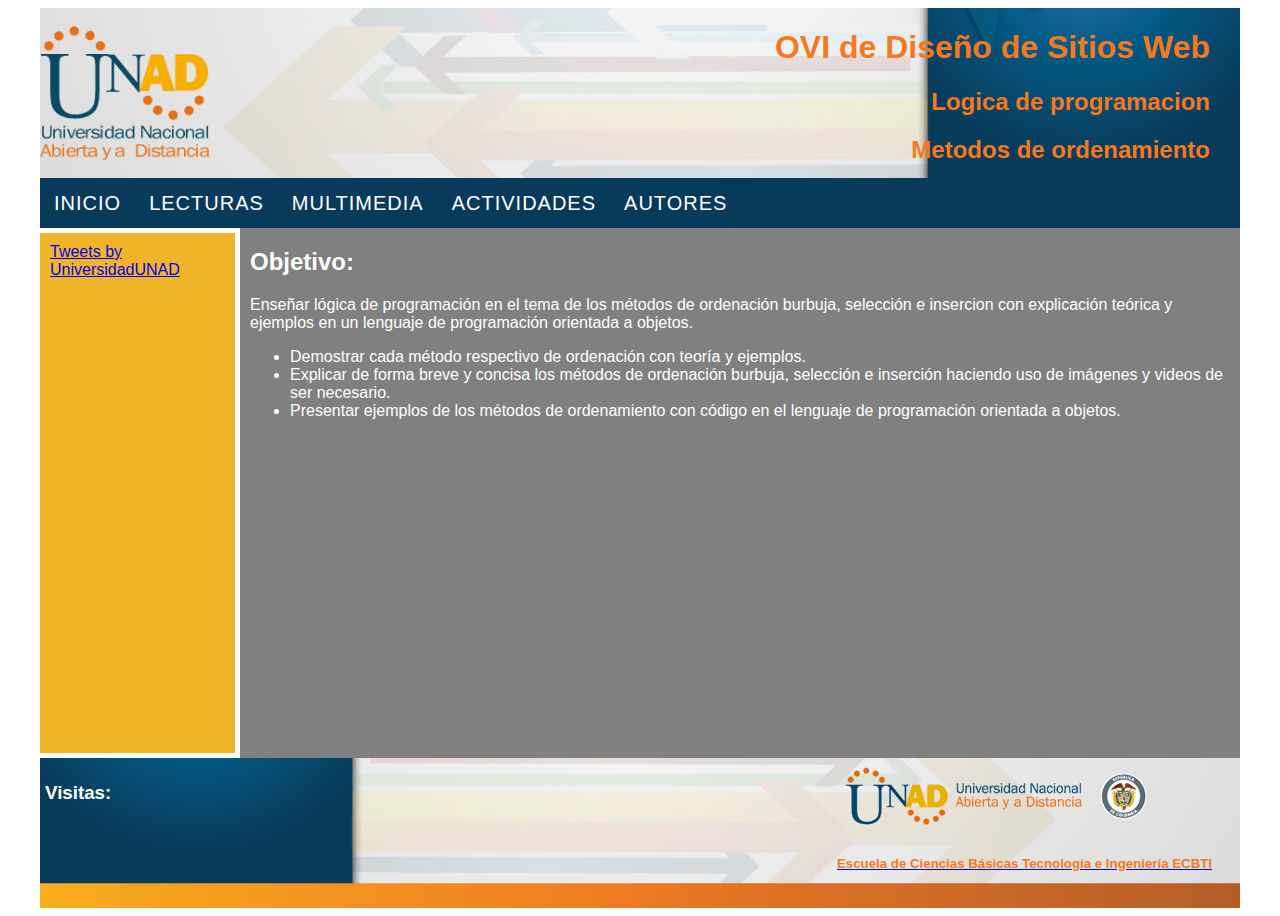
<file: index.html>
<!DOCTYPE html>
<html lang="es">
<head>
	<meta charset="UTF-8">
	<title>OVI Colaborativo</title>
	<link href="http://allfont.es/allfont.css?fonts=franklin-gothic-book" rel="stylesheet" type="text/css" />
	<link rel="stylesheet" type="text/css" href="css/style.css">
</head>
<body>
	<main>
		<header>
			<h1>OVI de Diseño de Sitios Web</h1>
			<h2>Logica de programacion</h2>
			<h2>Metodos de ordenamiento</h2>
		</header>
		<!-- start nav -->
		<nav id="menu">
			<!-- start menu -->
			<ul>
				<li><a href="index.html">INICIO</a></li>
				<li><a href="#">LECTURAS</a>
				<!-- start menu desplegable -->
				<ul>
					<li><a href="lectura-1.html">Lectura 1</a></li>

					<li><a href="lectura-2.html">Lectura 2</a></li>

					<li><a href="lectura-3.html">Lectura 3</a></li>

					<li><a href="lectura-4.html">Lectura 4</a></li>

					<li><a href="lectura-5.html">Lectura 5</a></li>
					
				</ul>
				<!-- end menu desplegable -->
				</li>
				<li><a href="#">MULTIMEDIA</a>
				<!-- start menu desplegable -->
				<ul>
					<li><a href="audios.html">Audios</a></li>
					<li><a href="videos.html">Videos</a></li>
				</ul>
				<!-- end menu desplegable -->
				</li>
				<li><a href="#">ACTIVIDADES</a>
				<!-- start menu desplegable -->
				<ul>
					<li><a href="actividad-1.html">Actividad 1</a></li>
					<li><a href="actividad-2.html">Actividad 2</a></li>
					<li><a href="actividad-3.html">Actividad 3</a></li>
				</ul>
				<!-- end menu desplegable -->
				</li>
				<li><a href="autores.html">AUTORES</a></li>
			</ul>
			<!-- end menu -->
		</nav>
		<!-- end nav -->
		<section>			
			<h2>Objetivo:</h2>			
			<p>Enseñar lógica de programación en el tema de los métodos de ordenación burbuja, selección e insercion con explicación teórica y ejemplos en un lenguaje de programación orientada a objetos.</p>
			<ul>
				<li>Demostrar cada método respectivo de ordenación con teoría y ejemplos.</li>
				<li>Explicar de forma breve y concisa los métodos de ordenación burbuja, selección e inserción haciendo uso de imágenes y videos de ser necesario.</li>
				<li>Presentar ejemplos de los métodos de ordenamiento con código en el lenguaje de programación orientada a objetos.</li>
			</ul>
		</section>
		<aside>
			<a class="twitter-timeline" data-lang="es" data-height="400" href="https://twitter.com/UniversidadUNAD?ref_src=twsrc%5Etfw">Tweets by UniversidadUNAD</a> <script async src="https://platform.twitter.com/widgets.js" charset="utf-8"></script>  
		</aside>
		<footer>
			<div>
				<h3>Visitas:</h3>
				<div id="sfcp1j9h78m52brkujslfsfuczyn3jhys1u"></div><script type="text/javascript" src="https://counter10.wheredoyoucomefrom.ovh/private/counter.js?c=p1j9h78m52brkujslfsfuczyn3jhys1u&down=async" async></script><noscript><a href="https://www.contadorvisitasgratis.com" title="contador de visitas blogger"><img src="https://counter10.wheredoyoucomefrom.ovh/private/contadorvisitasgratis.php?c=p1j9h78m52brkujslfsfuczyn3jhys1u" border="0" title="contador de visitas blogger" alt="contador de visitas blogger"></a></noscript>
			</div>
			<div></div>
			<div>
				<a href="https://www.unad.edu.co/" target="blank">
					<img src="img/logoUNAD.png">
				</a>
				<a href="https://academia.unad.edu.co/ecbti" target="blank">
					<h5 style="color: #F47920;">Escuela de Ciencias Básicas Tecnología e Ingeniería ECBTI</h5>
				</a>
			</div>
		</footer>
	</main>
	
</body>
</html>
</file>
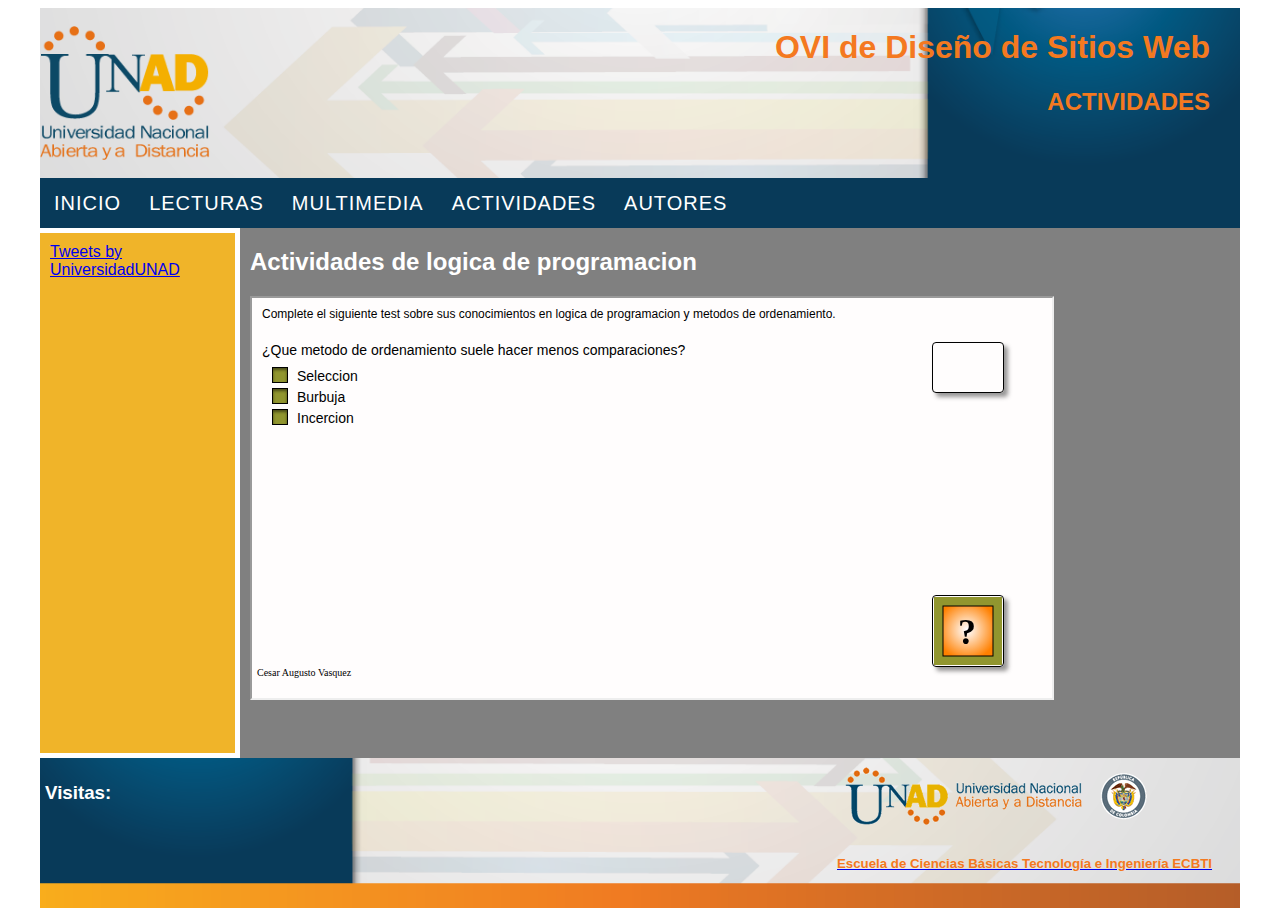
<file: actividad-1.html>
<!DOCTYPE html>
<html lang="es">
<head>
	<meta charset="UTF-8">
	<title>OVI Colaborativo</title>
	<link href="http://allfont.es/allfont.css?fonts=franklin-gothic-book" rel="stylesheet" type="text/css" />
	<link rel="stylesheet" type="text/css" href="css/style.css">
</head>
<body>
	<main>
		<header>
			<h1>OVI de Diseño de Sitios Web</h1>
			<h2>ACTIVIDADES</h2>
		</header>
		<!-- start nav -->
		<nav id="menu">
			<!-- start menu -->
			<ul>
				<li><a href="index.html">INICIO</a></li>
				<li><a href="#">LECTURAS</a>
				<!-- start menu desplegable -->
				<ul>
					<li><a href="lectura-1.html">Lectura 1</a></li>
					<li><a href="lectura-2.html">Lectura 2</a></li>
					<li><a href="lectura-3.html">Lectura 3</a></li>
					<li><a href="lectura-4.html">Lectura 4</a></li>
					<li><a href="lectura-5.html">Lectura 5</a></li>
				</ul>
				<!-- end menu desplegable -->
				</li>
				<li><a href="#">MULTIMEDIA</a>
				<!-- start menu desplegable -->
				<ul>
					<li><a href="audios.html">Audios</a></li>
					<li><a href="videos.html">Videos</a></li>
				</ul>
				<!-- end menu desplegable -->
				</li>
				<li><a href="#">ACTIVIDADES</a>
				<!-- start menu desplegable -->
				<ul>
					<li><a href="actividad-1.html">Actividad 1</a></li>
					<li><a href="actividad-2.html">Actividad 2</a></li>
					<li><a href="actividad-3.html">Actividad 3</a></li>
				</ul>
				<!-- end menu desplegable -->
				</li>
				<li><a href="autores.html">AUTORES</a></li>
			</ul>
			<!-- end menu -->
		</nav>
		<!-- end nav -->
		<section>
			<h2>Actividades de logica de programacion</h2>			
			<iframe src="media/OVI/OVI.htm" width="800" height="400"></iframe>
		</section>
		<aside>
			<a class="twitter-timeline" data-lang="es" data-height="400" href="https://twitter.com/UniversidadUNAD?ref_src=twsrc%5Etfw">Tweets by UniversidadUNAD</a> <script async src="https://platform.twitter.com/widgets.js" charset="utf-8"></script>  
		</aside>
		<footer>
			<div>
				<h3>Visitas:</h3>
				<div id="sfcp1j9h78m52brkujslfsfuczyn3jhys1u"></div><script type="text/javascript" src="https://counter10.wheredoyoucomefrom.ovh/private/counter.js?c=p1j9h78m52brkujslfsfuczyn3jhys1u&down=async" async></script><noscript><a href="https://www.contadorvisitasgratis.com" title="contador de visitas blogger"><img src="https://counter10.wheredoyoucomefrom.ovh/private/contadorvisitasgratis.php?c=p1j9h78m52brkujslfsfuczyn3jhys1u" border="0" title="contador de visitas blogger" alt="contador de visitas blogger"></a></noscript>
			</div>
			<div></div>
			<div>
				<a href="https://www.unad.edu.co/" target="blank">
					<img src="img/logoUNAD.png">
				</a>
				<a href="https://academia.unad.edu.co/ecbti" target="blank">
					<h5 style="color: #F47920;">Escuela de Ciencias Básicas Tecnología e Ingeniería ECBTI</h5>
				</a>
			</div>
		</footer>
	</main>
	
</body>
</html>
</file>
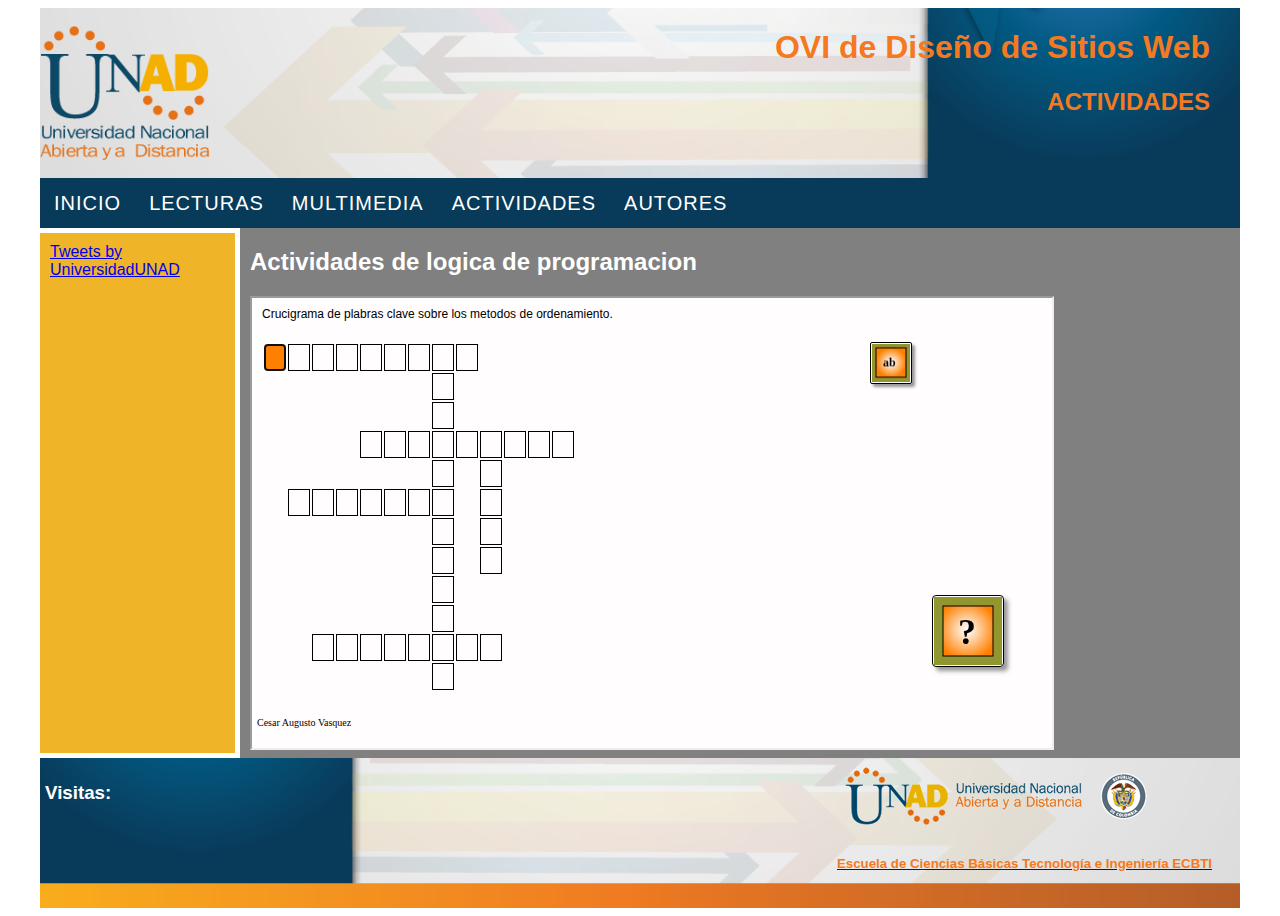
<file: actividad-2.html>
<!DOCTYPE html>
<html lang="es">
<head>
	<meta charset="UTF-8">
	<title>OVI Colaborativo</title>
	<link href="http://allfont.es/allfont.css?fonts=franklin-gothic-book" rel="stylesheet" type="text/css" />
	<link rel="stylesheet" type="text/css" href="css/style.css">
</head>
<body>
	<main>
		<header>
			<h1>OVI de Diseño de Sitios Web</h1>
			<h2>ACTIVIDADES</h2>
		</header>
		<!-- start nav -->
		<nav id="menu">
			<!-- start menu -->
			<ul>
				<li><a href="index.html">INICIO</a></li>
				<li><a href="#">LECTURAS</a>
				<!-- start menu desplegable -->
				<ul>
					<li><a href="lectura-1.html">Lectura 1</a></li>
					<li><a href="lectura-2.html">Lectura 2</a></li>
					<li><a href="lectura-3.html">Lectura 3</a></li>
					<li><a href="lectura-4.html">Lectura 4</a></li>
					<li><a href="lectura-5.html">Lectura 5</a></li>
				</ul>
				<!-- end menu desplegable -->
				</li>
				<li><a href="#">MULTIMEDIA</a>
				<!-- start menu desplegable -->
				<ul>
					<li><a href="audios.html">Audios</a></li>
					<li><a href="videos.html">Videos</a></li>
				</ul>
				<!-- end menu desplegable -->
				</li>
				<li><a href="#">ACTIVIDADES</a>
				<!-- start menu desplegable -->
				<ul>
					<li><a href="actividad-1.html">Actividad 1</a></li>
					<li><a href="actividad-2.html">Actividad 2</a></li>
					<li><a href="actividad-3.html">Actividad 3</a></li>
				</ul>
				<!-- end menu desplegable -->
				</li>
				<li><a href="autores.html">AUTORES</a></li>
			</ul>
			<!-- end menu -->
		</nav>
		<!-- end nav -->
		<section>			
			<h2>Actividades de logica de programacion</h2>			
			<iframe src="media/Crucigrama/Crucigrama.htm" width="800" height="450"></iframe>
		</section>
		<aside>
			<a class="twitter-timeline" data-lang="es" data-height="400" href="https://twitter.com/UniversidadUNAD?ref_src=twsrc%5Etfw">Tweets by UniversidadUNAD</a> <script async src="https://platform.twitter.com/widgets.js" charset="utf-8"></script>  
		</aside>
		<footer>
			<div>
				<h3>Visitas:</h3>
				<div id="sfcp1j9h78m52brkujslfsfuczyn3jhys1u"></div><script type="text/javascript" src="https://counter10.wheredoyoucomefrom.ovh/private/counter.js?c=p1j9h78m52brkujslfsfuczyn3jhys1u&down=async" async></script><noscript><a href="https://www.contadorvisitasgratis.com" title="contador de visitas blogger"><img src="https://counter10.wheredoyoucomefrom.ovh/private/contadorvisitasgratis.php?c=p1j9h78m52brkujslfsfuczyn3jhys1u" border="0" title="contador de visitas blogger" alt="contador de visitas blogger"></a></noscript>
			</div>
			<div></div>
			<div>
				<a href="https://www.unad.edu.co/" target="blank">
					<img src="img/logoUNAD.png">
				</a>
				<a href="https://academia.unad.edu.co/ecbti" target="blank">
					<h5 style="color: #F47920;">Escuela de Ciencias Básicas Tecnología e Ingeniería ECBTI</h5>
				</a>
			</div>
		</footer>
	</main>
	
</body>
</html>
</file>
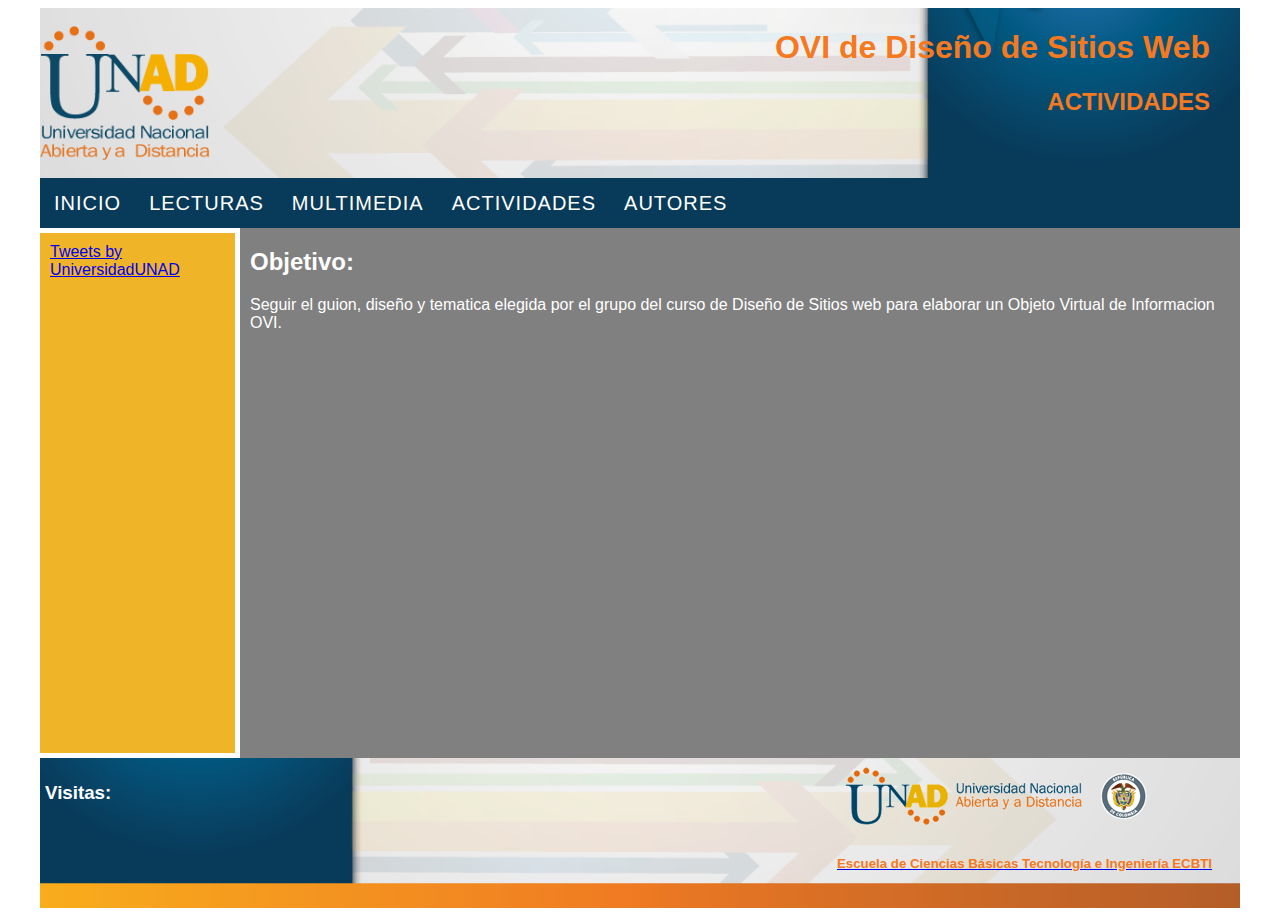
<file: actividad-3.html>
<!DOCTYPE html>
<html lang="es">
<head>
	<meta charset="UTF-8">
	<title>OVI Colaborativo</title>
	<link href="http://allfont.es/allfont.css?fonts=franklin-gothic-book" rel="stylesheet" type="text/css" />
	<link rel="stylesheet" type="text/css" href="css/style.css">
</head>
<body>
	<main>
		<header>
			<h1>OVI de Diseño de Sitios Web</h1>
			<h2>ACTIVIDADES</h2>
		</header>
		<!-- start nav -->
		<nav id="menu">
			<!-- start menu -->
			<ul>
				<li><a href="index.html">INICIO</a></li>
				<li><a href="#">LECTURAS</a>
				<!-- start menu desplegable -->
				<ul>
					<li><a href="lectura-1.html">Lectura 1</a></li>
					<li><a href="lectura-2.html">Lectura 2</a></li>
					<li><a href="lectura-3.html">Lectura 3</a></li>
					<li><a href="lectura-4.html">Lectura 4</a></li>
					<li><a href="lectura-5.html">Lectura 5</a></li>
				</ul>
				<!-- end menu desplegable -->
				</li>
				<li><a href="#">MULTIMEDIA</a>
				<!-- start menu desplegable -->
				<ul>
					<li><a href="audios.html">Audios</a></li>
					<li><a href="videos.html">Videos</a></li>
				</ul>
				<!-- end menu desplegable -->
				</li>
				<li><a href="#">ACTIVIDADES</a>
				<!-- start menu desplegable -->
				<ul>
					<li><a href="actividad-1.html">Actividad 1</a></li>
					<li><a href="actividad-2.html">Actividad 2</a></li>
					<li><a href="actividad-3.html">Actividad 3</a></li>
				</ul>
				<!-- end menu desplegable -->
				</li>
				<li><a href="autores.html">AUTORES</a></li>
			</ul>
			<!-- end menu -->
		</nav>
		<!-- end nav -->
		<section>			
			<h2>Objetivo:</h2>			
			<p>Seguir el guion, diseño y tematica elegida por el grupo del curso de Diseño de Sitios web para elaborar un Objeto Virtual de Informacion OVI.</p>
		</section>
		<aside>
			<a class="twitter-timeline" data-lang="es" data-height="400" href="https://twitter.com/UniversidadUNAD?ref_src=twsrc%5Etfw">Tweets by UniversidadUNAD</a> <script async src="https://platform.twitter.com/widgets.js" charset="utf-8"></script>  
		</aside>
		<footer>
			<div>
				<h3>Visitas:</h3>
				<div id="sfcp1j9h78m52brkujslfsfuczyn3jhys1u"></div><script type="text/javascript" src="https://counter10.wheredoyoucomefrom.ovh/private/counter.js?c=p1j9h78m52brkujslfsfuczyn3jhys1u&down=async" async></script><noscript><a href="https://www.contadorvisitasgratis.com" title="contador de visitas blogger"><img src="https://counter10.wheredoyoucomefrom.ovh/private/contadorvisitasgratis.php?c=p1j9h78m52brkujslfsfuczyn3jhys1u" border="0" title="contador de visitas blogger" alt="contador de visitas blogger"></a></noscript>
			</div>
			<div></div>
			<div>
				<a href="https://www.unad.edu.co/" target="blank">
					<img src="img/logoUNAD.png">
				</a>
				<a href="https://academia.unad.edu.co/ecbti" target="blank">
					<h5 style="color: #F47920;">Escuela de Ciencias Básicas Tecnología e Ingeniería ECBTI</h5>
				</a>
			</div>
		</footer>
	</main>
	
</body>
</html>
</file>
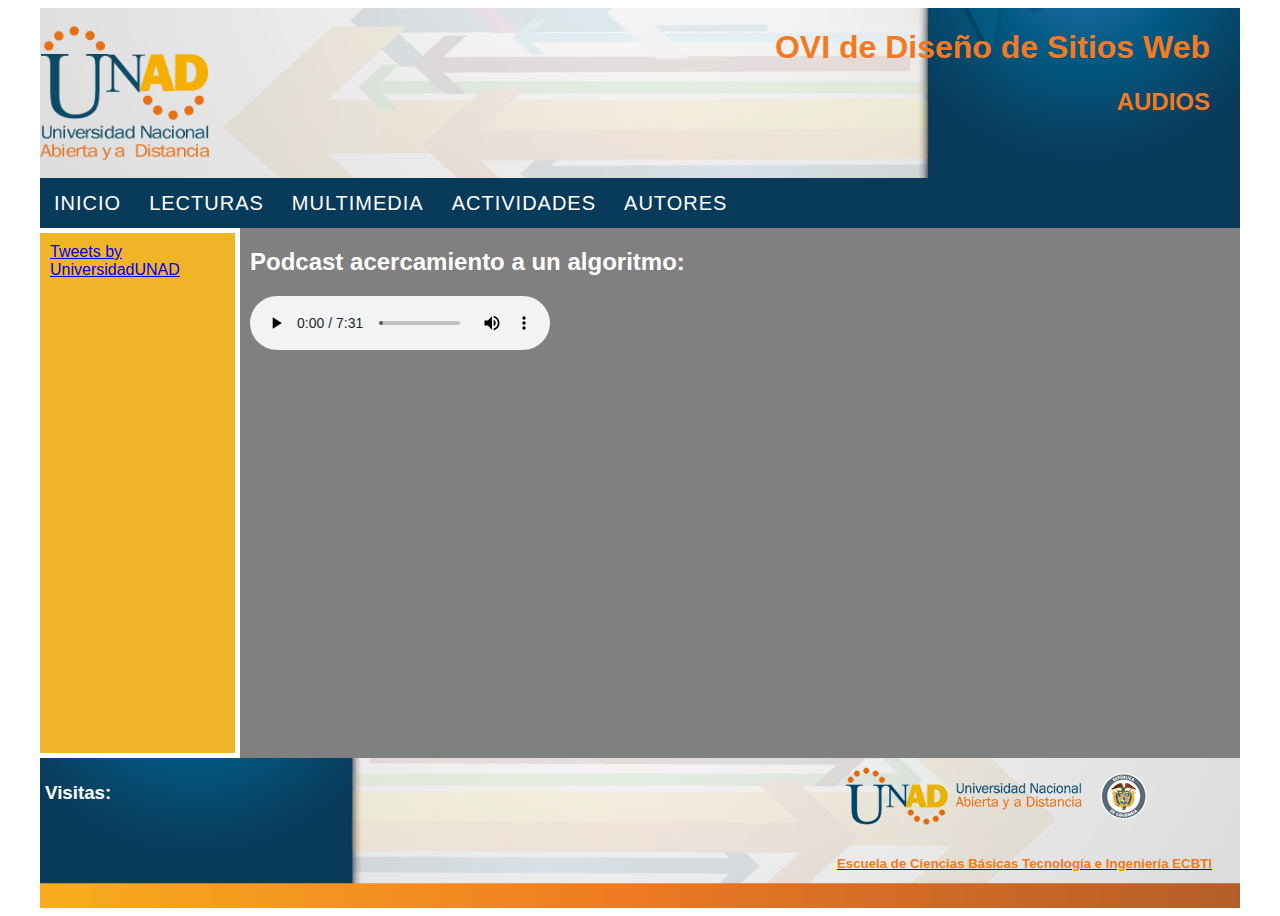
<file: audios.html>
<!DOCTYPE html>
<html lang="es">
<head>
	<meta charset="UTF-8">
	<title>OVI Colaborativo</title>
	<link href="http://allfont.es/allfont.css?fonts=franklin-gothic-book" rel="stylesheet" type="text/css" />
	<link rel="stylesheet" type="text/css" href="css/style.css">
</head>
<body>
	<main>
		<header>
			<h1>OVI de Diseño de Sitios Web</h1>
			<h2>AUDIOS</h2>
		</header>
		<!-- start nav -->
		<nav id="menu">
			<!-- start menu -->
			<ul>
				<li><a href="index.html">INICIO</a></li>
				<li><a href="#">LECTURAS</a>
				<!-- start menu desplegable -->
				<ul>
					<li><a href="lectura-1.html">Lectura 1</a></li>
					<li><a href="lectura-2.html">Lectura 2</a></li>
					<li><a href="lectura-3.html">Lectura 3</a></li>
					<li><a href="lectura-4.html">Lectura 4</a></li>
					<li><a href="lectura-5.html">Lectura 5</a></li>
				</ul>
				<!-- end menu desplegable -->
				</li>
				<li><a href="#">MULTIMEDIA</a>
				<!-- start menu desplegable -->
				<ul>
					<li><a href="audios.html">Audios</a></li>
					<li><a href="videos.html">Videos</a></li>
				</ul>
				<!-- end menu desplegable -->
				</li>
				<li><a href="#">ACTIVIDADES</a>
				<!-- start menu desplegable -->
				<ul>
					<li><a href="actividad-1.html">Actividad 1</a></li>
					<li><a href="actividad-2.html">Actividad 2</a></li>
					<li><a href="actividad-3.html">Actividad 3</a></li>
				</ul>
				<!-- end menu desplegable -->
				</li>
				<li><a href="autores.html">AUTORES</a></li>
			</ul>
			<!-- end menu -->
		</nav>
		<!-- end nav -->
		<section>			
			<h2>Podcast acercamiento a un algoritmo:</h2>			
			<p>
				<audio controls>
  
    <source src="media/logicadelaprogramacion.mp3" type="audio/mpeg">

</audio>



			</p>
		</section>
		<aside>
			<a class="twitter-timeline" data-lang="es" data-height="400" href="https://twitter.com/UniversidadUNAD?ref_src=twsrc%5Etfw">Tweets by UniversidadUNAD</a> <script async src="https://platform.twitter.com/widgets.js" charset="utf-8"></script>  
		</aside>
		<footer>
			<div>
				<h3>Visitas:</h3>
				<div id="sfcp1j9h78m52brkujslfsfuczyn3jhys1u"></div><script type="text/javascript" src="https://counter10.wheredoyoucomefrom.ovh/private/counter.js?c=p1j9h78m52brkujslfsfuczyn3jhys1u&down=async" async></script><noscript><a href="https://www.contadorvisitasgratis.com" title="contador de visitas blogger"><img src="https://counter10.wheredoyoucomefrom.ovh/private/contadorvisitasgratis.php?c=p1j9h78m52brkujslfsfuczyn3jhys1u" border="0" title="contador de visitas blogger" alt="contador de visitas blogger"></a></noscript>
			</div>
			<div></div>
			<div>
				<a href="https://www.unad.edu.co/" target="blank">
					<img src="img/logoUNAD.png">
				</a>
				<a href="https://academia.unad.edu.co/ecbti" target="blank">
					<h5 style="color: #F47920;">Escuela de Ciencias Básicas Tecnología e Ingeniería ECBTI</h5>
				</a>
			</div>
		</footer>
	</main>
	
</body>
</html>
</file>
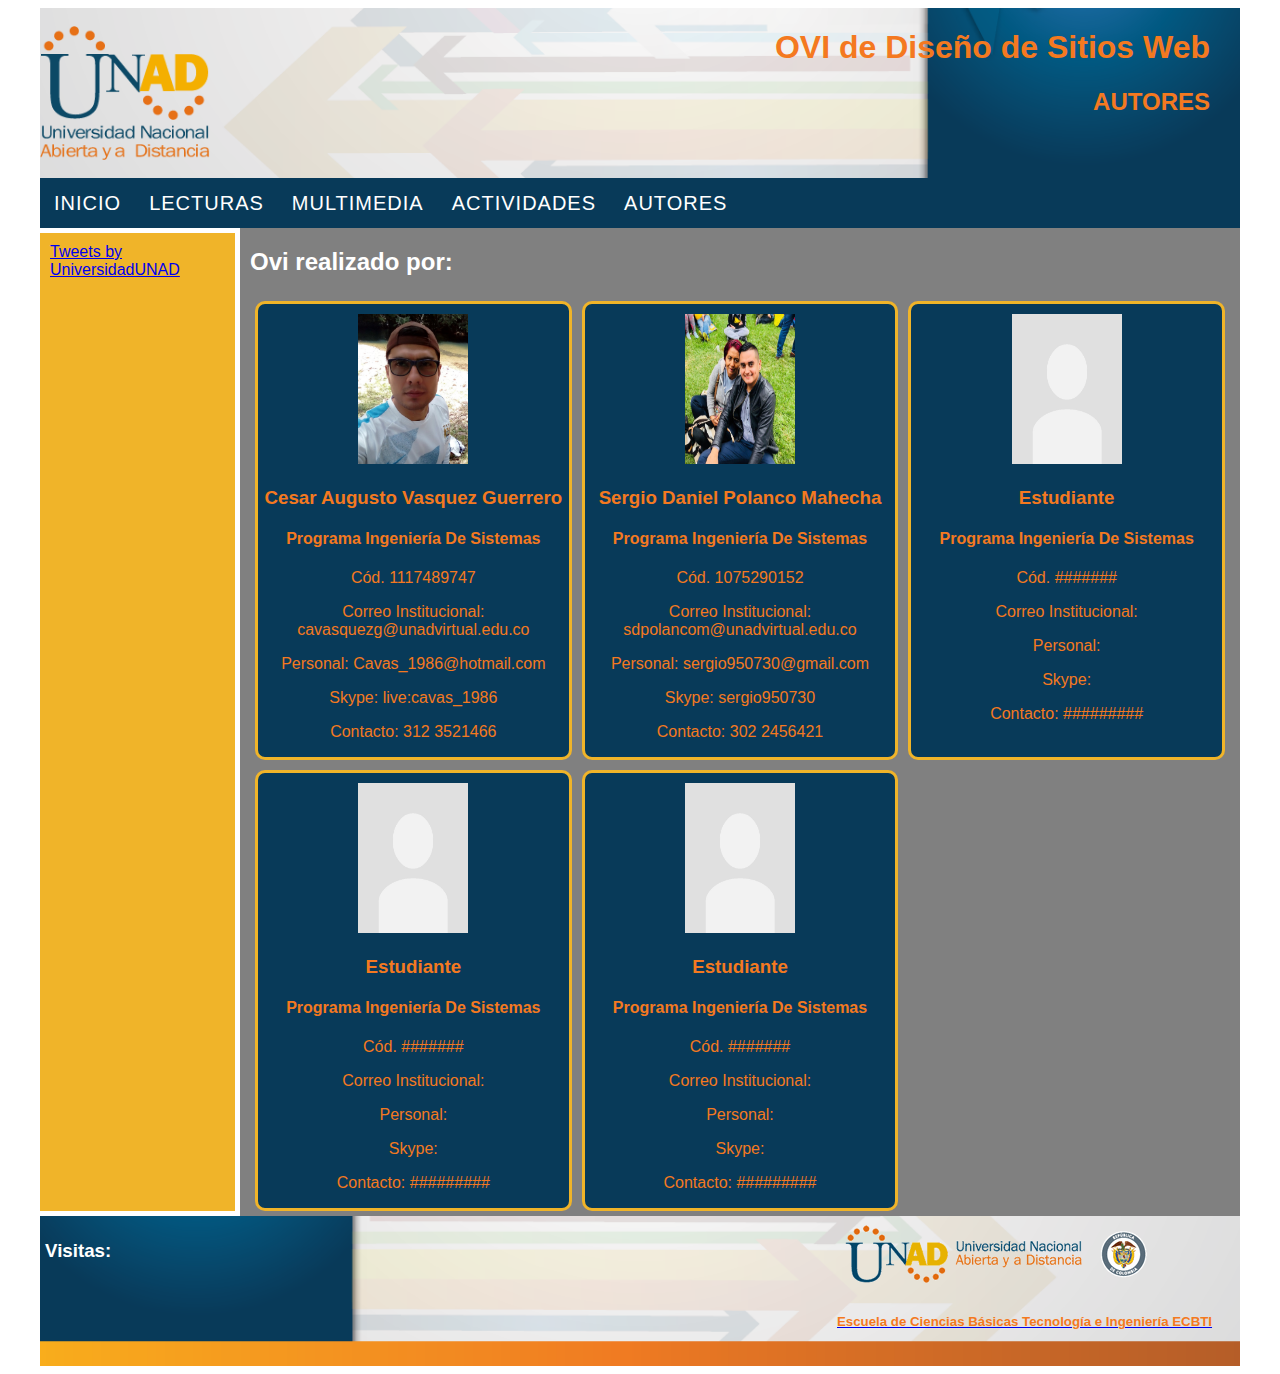
<file: autores.html>
<!DOCTYPE html>
<html lang="es">
<head>
	<meta charset="UTF-8">
	<title>OVI Colaborativo</title>
	<link href="http://allfont.es/allfont.css?fonts=franklin-gothic-book" rel="stylesheet" type="text/css" />
	<link rel="stylesheet" type="text/css" href="css/style.css">
</head>
<body>
	<main>
		<header>
			<h1>OVI de Diseño de Sitios Web</h1>
			<h2>AUTORES</h2>
		</header>
		<!-- start nav -->
		<nav id="menu">
			<!-- start menu -->
			<ul>
				<li><a href="index.html">INICIO</a></li>
				<li><a href="#">LECTURAS</a>
				<!-- start menu desplegable -->
				<ul>
					<li><a href="lectura-1.html">Lectura 1</a></li>
					<li><a href="lectura-2.html">Lectura 2</a></li>
					<li><a href="lectura-3.html">Lectura 3</a></li>
					<li><a href="lectura-4.html">Lectura 4</a></li>
					<li><a href="lectura-5.html">Lectura 5</a></li>
				</ul>
				<!-- end menu desplegable -->
				</li>
				<li><a href="#">MULTIMEDIA</a>
				<!-- start menu desplegable -->
				<ul>
					<li><a href="audios.html">Audios</a></li>
					<li><a href="videos.html">Videos</a></li>
				</ul>
				<!-- end menu desplegable -->
				</li>
				<li><a href="#">ACTIVIDADES</a>
				<!-- start menu desplegable -->
				<ul>
					<li><a href="actividad-1.html">Actividad 1</a></li>
					<li><a href="actividad-2.html">Actividad 2</a></li>
					<li><a href="actividad-3.html">Actividad 3</a></li>
				</ul>
				<!-- end menu desplegable -->
				</li>
				<li><a href="autores.html">AUTORES</a></li>
			</ul>
			<!-- end menu -->
		</nav>
		<!-- end nav -->
		<section>			
			<h2>Ovi realizado por:</h2>			
			<div id="autores">
				<div id="autor">
					<img src="img/FotoCesarAugustoVasquez.jpg" width="110" height="150">
					<h3>Cesar Augusto Vasquez Guerrero</h3>
					<h4>Programa Ingeniería De Sistemas</h4>
					<p>Cód. 1117489747<p>
					<p>Correo Institucional: cavasquezg@unadvirtual.edu.co</p>
					<p>Personal: Cavas_1986@hotmail.com</p>
					<p>Skype:  live:cavas_1986</p> 
					<p>Contacto: 312 3521466</p>
				</div>
				<div id="autor">
					<img src="img/FotoSergioDanielPolancoMahecha.jpg" width="110" height="150">
					<h3>Sergio Daniel Polanco Mahecha</h3>
					<h4>Programa Ingeniería De Sistemas</h4>
					<p>Cód. 1075290152<p>
					<p>Correo Institucional: sdpolancom@unadvirtual.edu.co</p>
					<p>Personal: sergio950730@gmail.com</p>
					<p>Skype: sergio950730</p> 
					<p>Contacto: 302 2456421</p>
				</div>
				<div id="autor">
					<img src="img/photo.jpg" width="110" height="150">
					<h3>Estudiante</h3>
					<h4>Programa Ingeniería De Sistemas</h4>
					<p>Cód. #######<p>
					<p>Correo Institucional:</p>
					<p>Personal:</p>
					<p>Skype:</p> 
					<p>Contacto: #########</p>
				</div>
				<div id="autor">
					<img src="img/photo.jpg" width="110" height="150">
					<h3>Estudiante</h3>
					<h4>Programa Ingeniería De Sistemas</h4>
					<p>Cód. #######<p>
					<p>Correo Institucional:</p>
					<p>Personal:</p>
					<p>Skype:</p> 
					<p>Contacto: #########</p>
				</div>
				<div id="autor">
					<img src="img/photo.jpg" width="110" height="150">
					<h3>Estudiante</h3>
					<h4>Programa Ingeniería De Sistemas</h4>
					<p>Cód. #######<p>
					<p>Correo Institucional:</p>
					<p>Personal:</p>
					<p>Skype:</p> 
					<p>Contacto: #########</p>
				</div>
			</div>
		</section>
		<aside>
			<a class="twitter-timeline" data-lang="es" data-height="400" href="https://twitter.com/UniversidadUNAD?ref_src=twsrc%5Etfw">Tweets by UniversidadUNAD</a> <script async src="https://platform.twitter.com/widgets.js" charset="utf-8"></script>  
		</aside>
		<footer>
			<div>
				<h3>Visitas:</h3>
				<div id="sfcp1j9h78m52brkujslfsfuczyn3jhys1u"></div><script type="text/javascript" src="https://counter10.wheredoyoucomefrom.ovh/private/counter.js?c=p1j9h78m52brkujslfsfuczyn3jhys1u&down=async" async></script><noscript><a href="https://www.contadorvisitasgratis.com" title="contador de visitas blogger"><img src="https://counter10.wheredoyoucomefrom.ovh/private/contadorvisitasgratis.php?c=p1j9h78m52brkujslfsfuczyn3jhys1u" border="0" title="contador de visitas blogger" alt="contador de visitas blogger"></a></noscript>
			</div>
			<div></div>
			<div>
				<a href="https://www.unad.edu.co/" target="blank">
					<img src="img/logoUNAD.png">
				</a>
				<a href="https://academia.unad.edu.co/ecbti" target="blank">
					<h5 style="color: #F47920;">Escuela de Ciencias Básicas Tecnología e Ingeniería ECBTI</h5>
				</a>
			</div>
		</footer>
	</main>
	
</body>
</html>
</file>
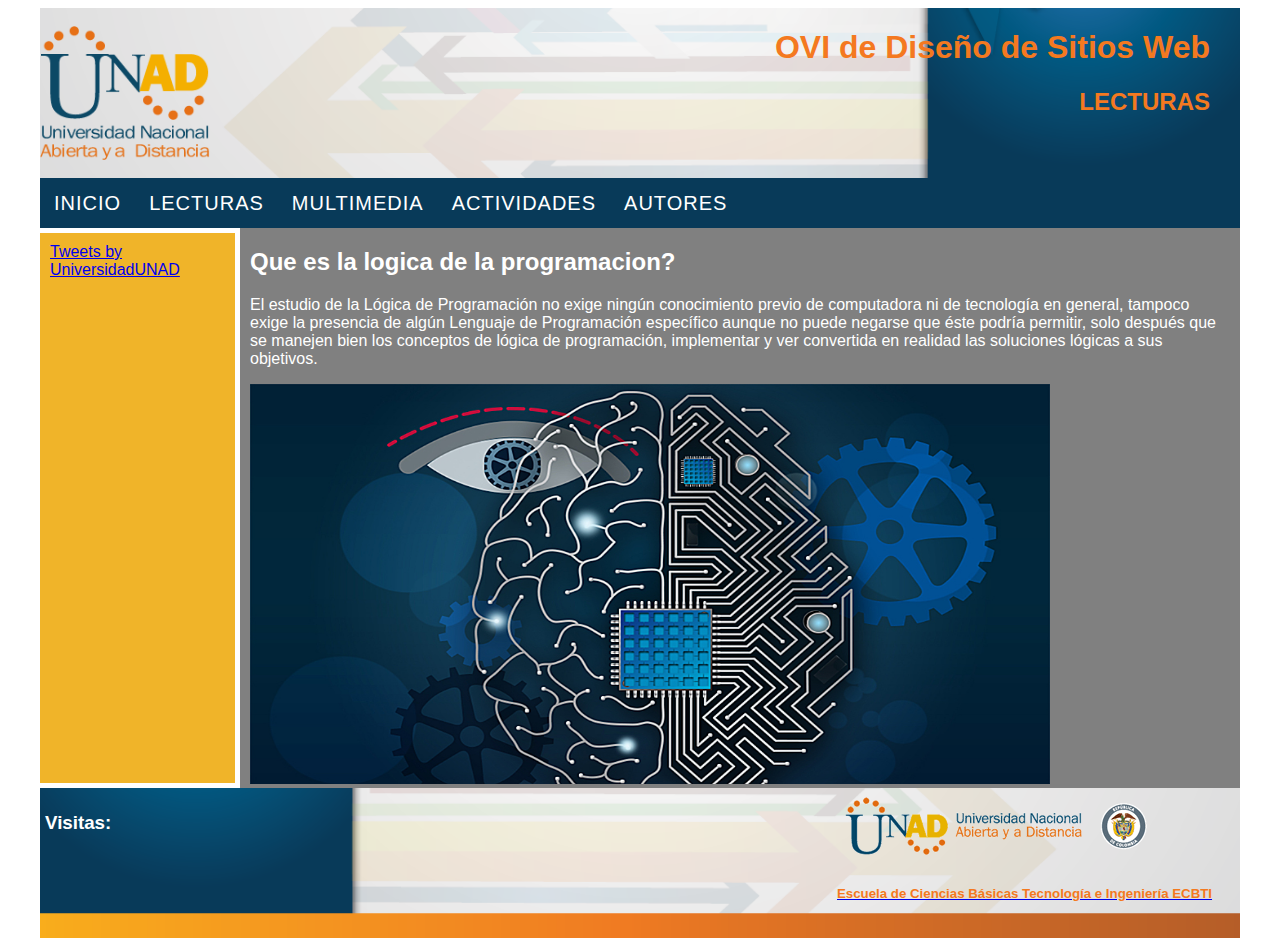
<file: lectura-1.html>
<!DOCTYPE html>
<html lang="es">
<head>
	<meta charset="UTF-8">
	<title>OVI Colaborativo</title>
	<link href="http://allfont.es/allfont.css?fonts=franklin-gothic-book" rel="stylesheet" type="text/css" />
	<link rel="stylesheet" type="text/css" href="css/style.css">
</head>
<body>
	<main>
		<header>
			<h1>OVI de Diseño de Sitios Web</h1>
			<h2>LECTURAS</h2>
		</header>
		<!-- start nav -->
		<nav id="menu">
			<!-- start menu -->
			<ul>
				<li><a href="index.html">INICIO</a></li>
				<li><a href="#">LECTURAS</a>
				<!-- start menu desplegable -->
				<ul>
					<li><a href="lectura-1.html">Lectura 1</a></li>
					<li><a href="lectura-2.html">Lectura 2</a></li>
					<li><a href="lectura-3.html">Lectura 3</a></li>
					<li><a href="lectura-4.html">Lectura 4</a></li>
					<li><a href="lectura-5.html">Lectura 5</a></li>
				</ul>
				<!-- end menu desplegable -->
				</li>
				<li><a href="#">MULTIMEDIA</a>
				<!-- start menu desplegable -->
				<ul>
					<li><a href="audios.html">Audios</a></li>
					<li><a href="videos.html">Videos</a></li>
				</ul>
				<!-- end menu desplegable -->
				</li>
				<li><a href="#">ACTIVIDADES</a>
				<!-- start menu desplegable -->
				<ul>
					<li><a href="actividad-1.html">Actividad 1</a></li>
					<li><a href="actividad-2.html">Actividad 2</a></li>
					<li><a href="actividad-3.html">Actividad 3</a></li>
				</ul>
				<!-- end menu desplegable -->
				</li>
				<li><a href="autores.html">AUTORES</a></li>
			</ul>
			<!-- end menu -->
		</nav>
		<!-- end nav -->
		<section>			
			<h2>Que es la logica de la programacion?</h2>			
			<p>El estudio de la Lógica de Programación no exige ningún conocimiento previo de computadora ni de tecnología en general, tampoco exige la presencia de algún Lenguaje de Programación específico aunque no puede negarse que éste podría permitir, solo después que se manejen bien los conceptos de lógica de programación, implementar y ver convertida en realidad las soluciones lógicas a sus objetivos.</p>

			
			<img src="img/logicadelaprogramacion1.jpg" width="800" height="400">
		</section>
		<aside>
			<a class="twitter-timeline" data-lang="es" data-height="400" href="https://twitter.com/UniversidadUNAD?ref_src=twsrc%5Etfw">Tweets by UniversidadUNAD</a> <script async src="https://platform.twitter.com/widgets.js" charset="utf-8"></script>  
		</aside>
		<footer>
			<div>
				<h3>Visitas:</h3>
				<div id="sfcp1j9h78m52brkujslfsfuczyn3jhys1u"></div><script type="text/javascript" src="https://counter10.wheredoyoucomefrom.ovh/private/counter.js?c=p1j9h78m52brkujslfsfuczyn3jhys1u&down=async" async></script><noscript><a href="https://www.contadorvisitasgratis.com" title="contador de visitas blogger"><img src="https://counter10.wheredoyoucomefrom.ovh/private/contadorvisitasgratis.php?c=p1j9h78m52brkujslfsfuczyn3jhys1u" border="0" title="contador de visitas blogger" alt="contador de visitas blogger"></a></noscript>
			</div>
			<div></div>
			<div>
				<a href="https://www.unad.edu.co/" target="blank">
					<img src="img/logoUNAD.png">
				</a>
				<a href="https://academia.unad.edu.co/ecbti" target="blank">
					<h5 style="color: #F47920;">Escuela de Ciencias Básicas Tecnología e Ingeniería ECBTI</h5>
				</a>
			</div>
		</footer>
	</main>
	
</body>
</html>
</file>
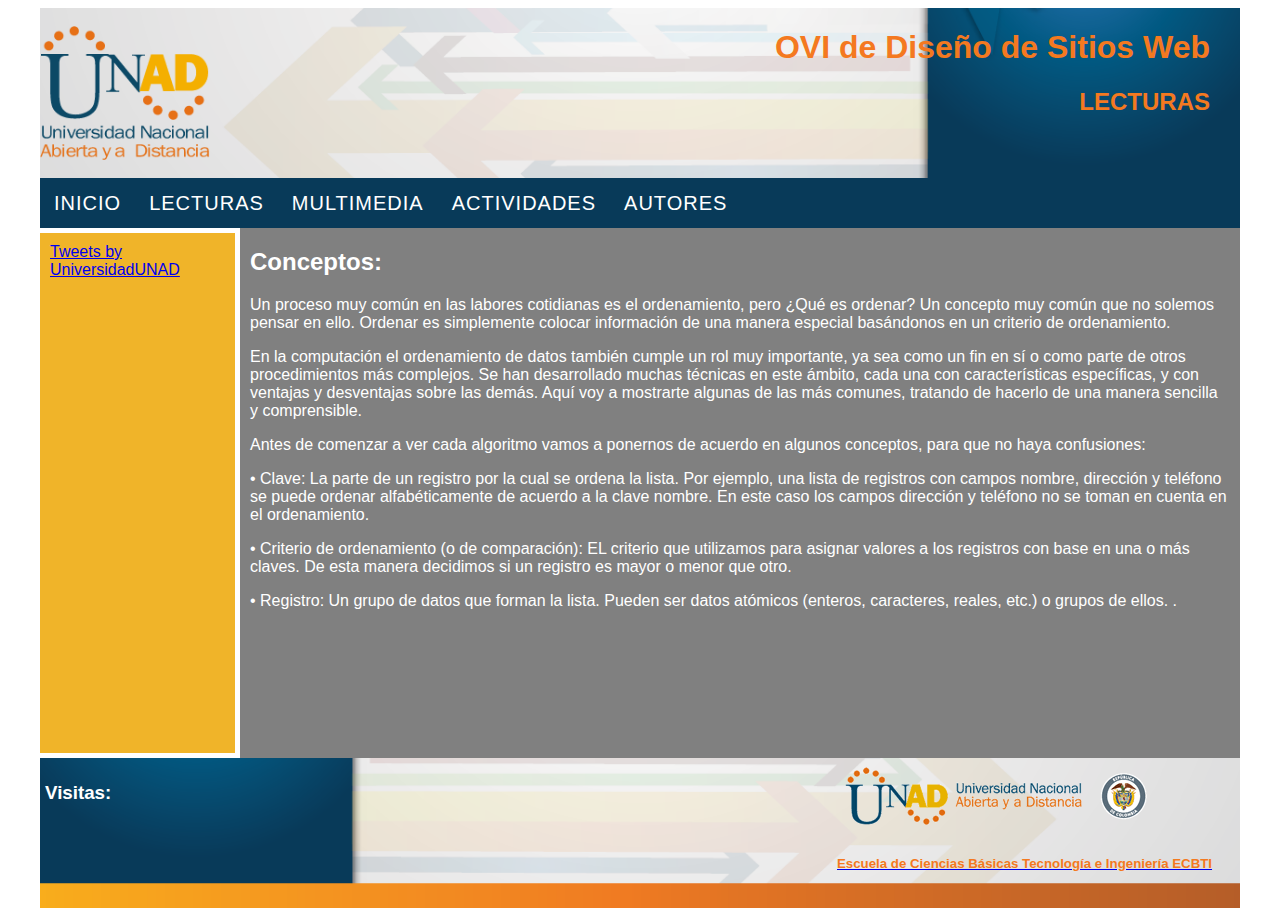
<file: lectura-2.html>
<!DOCTYPE html>
<html lang="es">
<head>
	<meta charset="UTF-8">
	<title>OVI Colaborativo</title>
	<link href="http://allfont.es/allfont.css?fonts=franklin-gothic-book" rel="stylesheet" type="text/css" />
	<link rel="stylesheet" type="text/css" href="css/style.css">
</head>
<body>
	<main>
		<header>
			<h1>OVI de Diseño de Sitios Web</h1>
			<h2>LECTURAS</h2>
		</header>
		<!-- start nav -->
		<nav id="menu">
			<!-- start menu -->
			<ul>
				<li><a href="index.html">INICIO</a></li>
				<li><a href="#">LECTURAS</a>
				<!-- start menu desplegable -->
				<ul>
					<li><a href="lectura-1.html">Lectura 1</a></li>
					<li><a href="lectura-2.html">Lectura 2</a></li>
					<li><a href="lectura-3.html">Lectura 3</a></li>
					<li><a href="lectura-4.html">Lectura 4</a></li>
					<li><a href="lectura-5.html">Lectura 5</a></li>
				</ul>
				<!-- end menu desplegable -->
				</li>
				<li><a href="#">MULTIMEDIA</a>
				<!-- start menu desplegable -->
				<ul>
					<li><a href="audios.html">Audios</a></li>
					<li><a href="videos.html">Videos</a></li>
				</ul>
				<!-- end menu desplegable -->
				</li>
				<li><a href="#">ACTIVIDADES</a>
				<!-- start menu desplegable -->
				<ul>
					<li><a href="actividad-1.html">Actividad 1</a></li>
					<li><a href="actividad-2.html">Actividad 2</a></li>
					<li><a href="actividad-3.html">Actividad 3</a></li>
				</ul>
				<!-- end menu desplegable -->
				</li>
				<li><a href="autores.html">AUTORES</a></li>
			</ul>
			<!-- end menu -->
		</nav>
		<!-- end nav -->
		<section>			
			<h2>Conceptos:</h2>			
			<p>Un proceso muy común en las labores cotidianas es el ordenamiento, pero ¿Qué es ordenar? Un concepto muy común que no solemos pensar en ello. Ordenar es simplemente colocar información de una manera especial basándonos en un criterio de ordenamiento.<p>

<p>En la computación el ordenamiento de datos también cumple un rol muy importante, ya sea como un fin en sí o como parte de otros procedimientos más complejos. Se han desarrollado muchas técnicas en este ámbito, cada una con características específicas, y con ventajas y desventajas sobre las demás. Aquí voy a mostrarte algunas de las más comunes, tratando de hacerlo de una manera sencilla y comprensible.<p>

<p>Antes de comenzar a ver cada algoritmo vamos a ponernos de acuerdo en algunos conceptos, para que no haya confusiones:<p>

<p>•	Clave: La parte de un registro por la cual se ordena la lista. Por ejemplo, una lista de registros con campos nombre, dirección y teléfono se puede ordenar alfabéticamente de acuerdo a la clave nombre. En este caso los campos dirección y teléfono no se toman en cuenta en el ordenamiento.<p>
<p>•	Criterio de ordenamiento (o de comparación): EL criterio que utilizamos para asignar valores a los registros con base en una o más claves. De esta manera decidimos si un registro es mayor o menor que otro. <p>
<p>•	Registro: Un grupo de datos que forman la lista. Pueden ser datos atómicos (enteros, caracteres, reales, etc.) o grupos de ellos.
.</p>
		</section>
		<aside>
			<a class="twitter-timeline" data-lang="es" data-height="400" href="https://twitter.com/UniversidadUNAD?ref_src=twsrc%5Etfw">Tweets by UniversidadUNAD</a> <script async src="https://platform.twitter.com/widgets.js" charset="utf-8"></script>  
		</aside>
		<footer>
			<div>
				<h3>Visitas:</h3>
				<div id="sfcp1j9h78m52brkujslfsfuczyn3jhys1u"></div><script type="text/javascript" src="https://counter10.wheredoyoucomefrom.ovh/private/counter.js?c=p1j9h78m52brkujslfsfuczyn3jhys1u&down=async" async></script><noscript><a href="https://www.contadorvisitasgratis.com" title="contador de visitas blogger"><img src="https://counter10.wheredoyoucomefrom.ovh/private/contadorvisitasgratis.php?c=p1j9h78m52brkujslfsfuczyn3jhys1u" border="0" title="contador de visitas blogger" alt="contador de visitas blogger"></a></noscript>
			</div>
			<div></div>
			<div>
				<a href="https://www.unad.edu.co/" target="blank">
					<img src="img/logoUNAD.png">
				</a>
				<a href="https://academia.unad.edu.co/ecbti" target="blank">
					<h5 style="color: #F47920;">Escuela de Ciencias Básicas Tecnología e Ingeniería ECBTI</h5>
				</a>
			</div>
		</footer>
	</main>
	
</body>
</html>
</file>
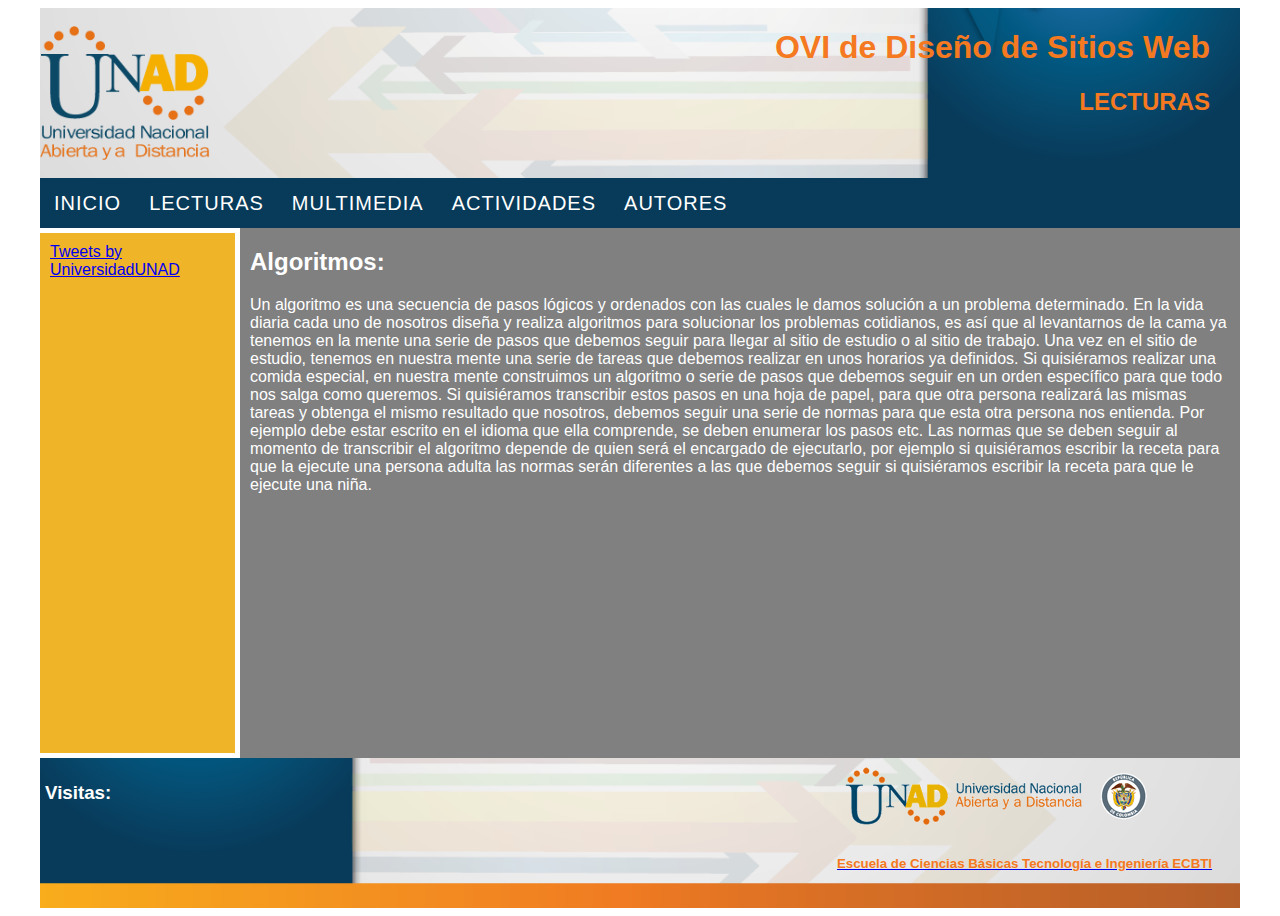
<file: lectura-3.html>
<!DOCTYPE html>
<html lang="es">
<head>
	<meta charset="UTF-8">
	<title>OVI Colaborativo</title>
	<link href="http://allfont.es/allfont.css?fonts=franklin-gothic-book" rel="stylesheet" type="text/css" />
	<link rel="stylesheet" type="text/css" href="css/style.css">
</head>
<body>
	<main>
		<header>
			<h1>OVI de Diseño de Sitios Web</h1>
			<h2>LECTURAS</h2>
		</header>
		<!-- start nav -->
		<nav id="menu">
			<!-- start menu -->
			<ul>
				<li><a href="index.html">INICIO</a></li>
				<li><a href="#">LECTURAS</a>
				<!-- start menu desplegable -->
				<ul>
					<li><a href="lectura-1.html">Lectura 1</a></li>
					<li><a href="lectura-2.html">Lectura 2</a></li>
					<li><a href="lectura-3.html">Lectura 3</a></li>
					<li><a href="lectura-4.html">Lectura 4</a></li>
					<li><a href="lectura-5.html">Lectura 5</a></li>
				</ul>
				<!-- end menu desplegable -->
				</li>
				<li><a href="#">MULTIMEDIA</a>
				<!-- start menu desplegable -->
				<ul>
					<li><a href="audios.html">Audios</a></li>
					<li><a href="videos.html">Videos</a></li>
				</ul>
				<!-- end menu desplegable -->
				</li>
				<li><a href="#">ACTIVIDADES</a>
				<!-- start menu desplegable -->
				<ul>
					<li><a href="actividad-1.html">Actividad 1</a></li>
					<li><a href="actividad-2.html">Actividad 2</a></li>
					<li><a href="actividad-3.html">Actividad 3</a></li>
				</ul>
				<!-- end menu desplegable -->
				</li>
				<li><a href="autores.html">AUTORES</a></li>
			</ul>
			<!-- end menu -->
		</nav>
		<!-- end nav -->
		<section>			
			<h2>Algoritmos:</h2>			
			<p>Un algoritmo es una secuencia de pasos lógicos y ordenados con las cuales le damos solución a un problema determinado.
En la vida diaria cada uno de nosotros diseña y realiza algoritmos para solucionar los problemas cotidianos, es así que al levantarnos de la cama ya tenemos en la mente una serie de pasos que debemos seguir para llegar al sitio de estudio o al sitio de trabajo. Una vez en el sitio de estudio, tenemos en nuestra mente una serie de tareas que debemos realizar en unos horarios ya definidos.
Si quisiéramos realizar una comida especial, en nuestra mente construimos un algoritmo o serie de pasos que debemos seguir en un orden específico para que todo nos salga como queremos. Si quisiéramos transcribir estos pasos en una hoja de papel, para que otra persona realizará las mismas tareas y obtenga el mismo resultado que nosotros, debemos seguir una serie de normas para que esta otra persona nos entienda. Por ejemplo debe estar escrito en el idioma que ella comprende, se deben enumerar los pasos etc. Las normas que se deben seguir al momento de transcribir el algoritmo depende de quien será el encargado de ejecutarlo, por ejemplo si quisiéramos escribir la receta para que la ejecute una persona adulta las normas serán diferentes a las que debemos seguir si quisiéramos escribir la receta para que le ejecute una niña.</p>
		</section>
		<aside>
			<a class="twitter-timeline" data-lang="es" data-height="400" href="https://twitter.com/UniversidadUNAD?ref_src=twsrc%5Etfw">Tweets by UniversidadUNAD</a> <script async src="https://platform.twitter.com/widgets.js" charset="utf-8"></script>  
		</aside>
		<footer>
			<div>
				<h3>Visitas:</h3>
				<div id="sfcp1j9h78m52brkujslfsfuczyn3jhys1u"></div><script type="text/javascript" src="https://counter10.wheredoyoucomefrom.ovh/private/counter.js?c=p1j9h78m52brkujslfsfuczyn3jhys1u&down=async" async></script><noscript><a href="https://www.contadorvisitasgratis.com" title="contador de visitas blogger"><img src="https://counter10.wheredoyoucomefrom.ovh/private/contadorvisitasgratis.php?c=p1j9h78m52brkujslfsfuczyn3jhys1u" border="0" title="contador de visitas blogger" alt="contador de visitas blogger"></a></noscript>
			</div>
			<div></div>
			<div>
				<a href="https://www.unad.edu.co/" target="blank">
					<img src="img/logoUNAD.png">
				</a>
				<a href="https://academia.unad.edu.co/ecbti" target="blank">
					<h5 style="color: #F47920;">Escuela de Ciencias Básicas Tecnología e Ingeniería ECBTI</h5>
				</a>
			</div>
		</footer>
	</main>
	
</body>
</html>
</file>
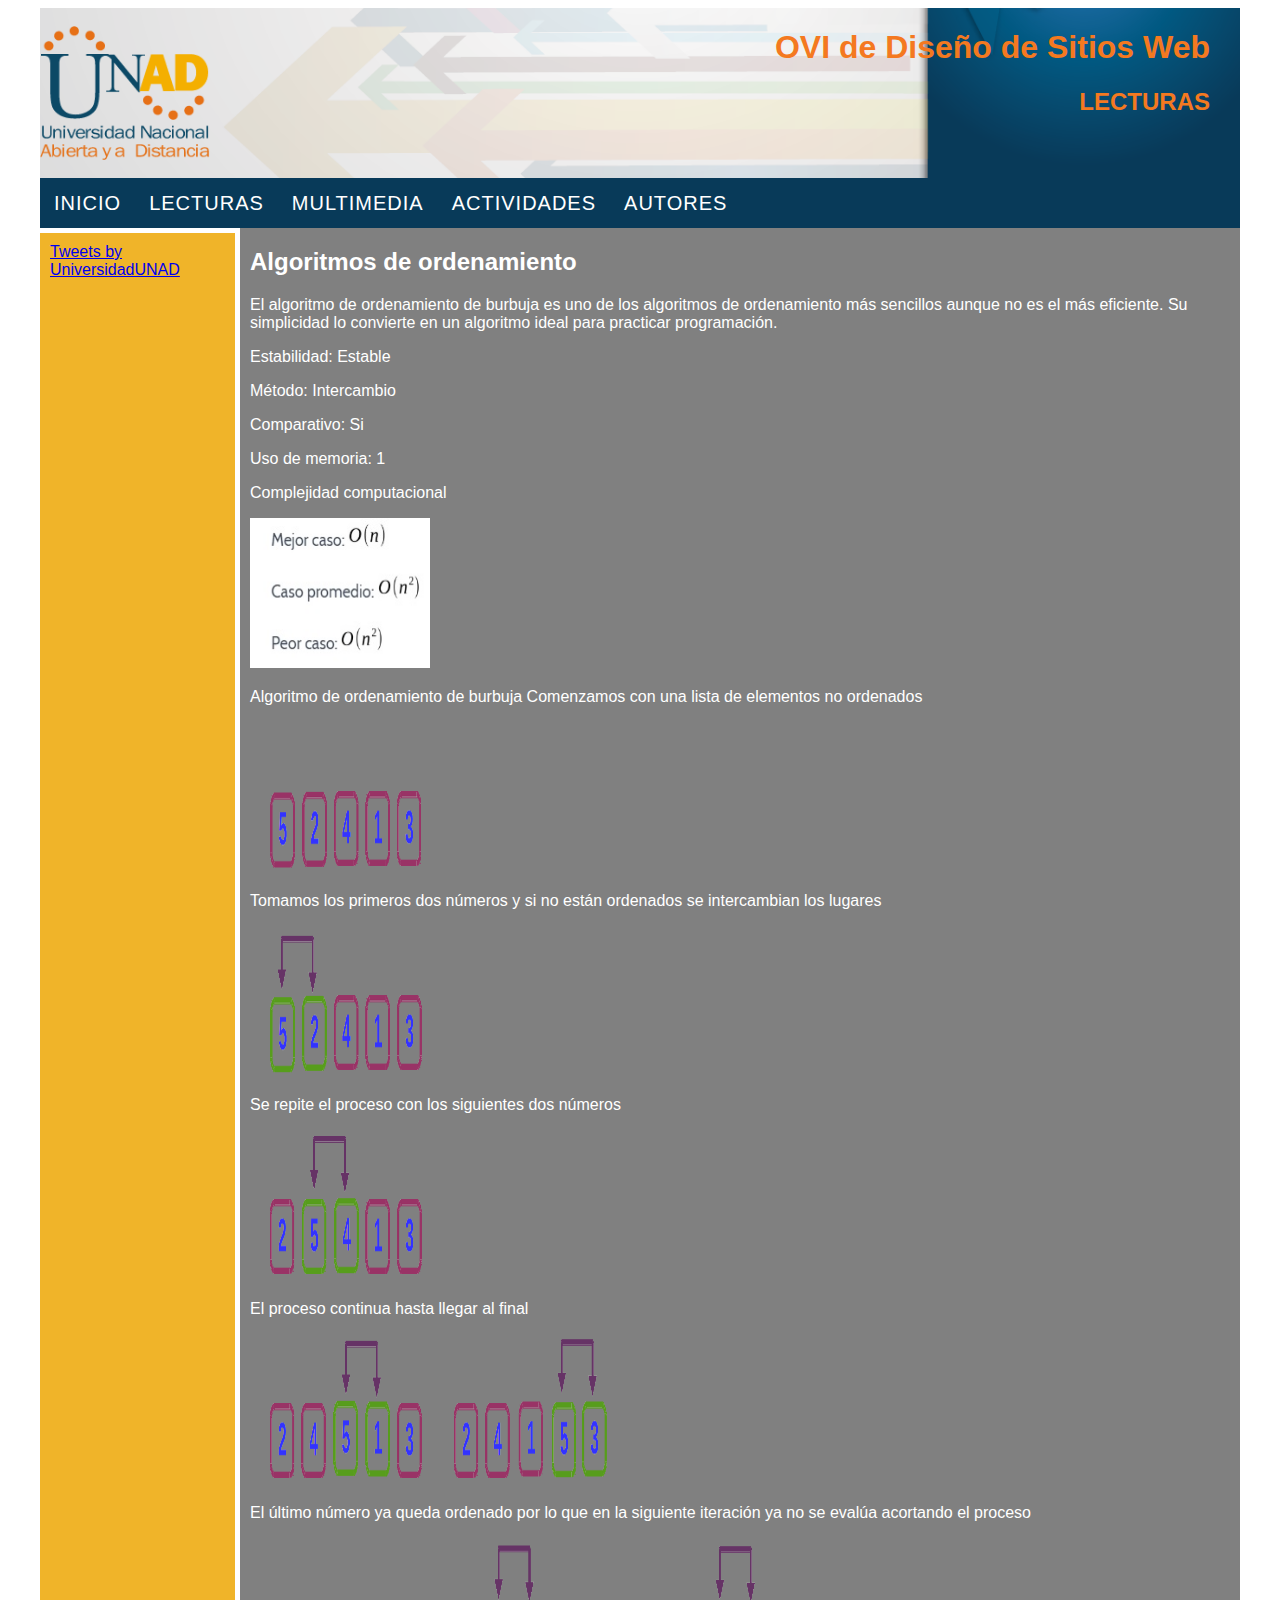
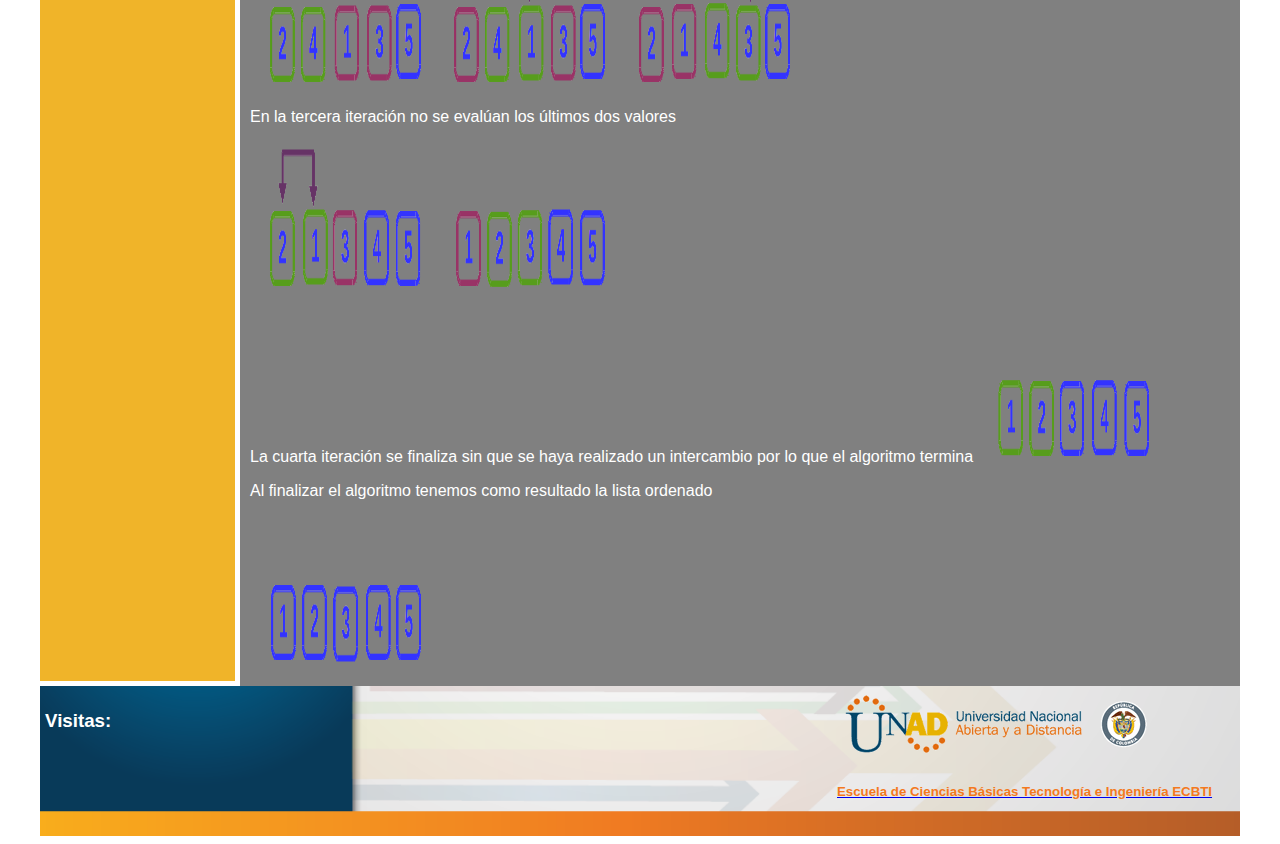
<file: lectura-4.html>
<!DOCTYPE html>
<html lang="es">
<head>
	<meta charset="UTF-8">
	<title>OVI Colaborativo</title>
	<link href="http://allfont.es/allfont.css?fonts=franklin-gothic-book" rel="stylesheet" type="text/css" />
	<link rel="stylesheet" type="text/css" href="css/style.css">
</head>
<body>
	<main>
		<header>
			<h1>OVI de Diseño de Sitios Web</h1>
			<h2>LECTURAS</h2>
		</header>
		<!-- start nav -->
		<nav id="menu">
			<!-- start menu -->
			<ul>
				<li><a href="index.html">INICIO</a></li>
				<li><a href="#">LECTURAS</a>
				<!-- start menu desplegable -->
				<ul>
					<li><a href="lectura-1.html">Lectura 1</a></li>
					<li><a href="lectura-2.html">Lectura 2</a></li>
					<li><a href="lectura-3.html">Lectura 3</a></li>
					<li><a href="lectura-4.html">Lectura 4</a></li>
					<li><a href="lectura-5.html">Lectura 5</a></li>
				</ul>
				<!-- end menu desplegable -->
				</li>
				<li><a href="#">MULTIMEDIA</a>
				<!-- start menu desplegable -->
				<ul>
					<li><a href="audios.html">Audios</a></li>
					<li><a href="videos.html">Videos</a></li>
				</ul>
				<!-- end menu desplegable -->
				</li>
				<li><a href="#">ACTIVIDADES</a>
				<!-- start menu desplegable -->
				<ul>
					<li><a href="actividad-1.html">Actividad 1</a></li>
					<li><a href="actividad-2.html">Actividad 2</a></li>
					<li><a href="actividad-3.html">Actividad 3</a></li>
				</ul>
				<!-- end menu desplegable -->
				</li>
				<li><a href="autores.html">AUTORES</a></li>
			</ul>
			<!-- end menu -->
		</nav>
		<!-- end nav -->
		<section>			
			<h2>Algoritmos de ordenamiento</h2>			
			<p>El algoritmo de ordenamiento de burbuja es uno de los algoritmos de ordenamiento más sencillos aunque no es el más eficiente. Su simplicidad lo convierte en un algoritmo ideal para practicar programación.</p>

<p>Estabilidad: Estable</p>

<p>Método: Intercambio</p>

<p>Comparativo: Si</p>

<p>Uso de memoria: 1</p>

<p>Complejidad computacional</p>

<img src="img/algoritmodeordenamientoo.jpg" width="180" height="150">

<p>Algoritmo de ordenamiento de burbuja
Comenzamos con una lista de elementos no ordenados<p>

<img src="img/1-orden.png" width="180" height="150">
 

<p>Tomamos  los primeros dos números y si no están ordenados se intercambian los lugares<p>

 

<img src="img/3-orden.png" width="180" height="150">
 

<p>Se repite el proceso con los siguientes dos números<p>

 

<img src="img/4-orden-.png" width="180" height="150">
 

<p>El proceso continua hasta llegar al final<p>

 

<img src="img/5-orden-.png" width="180" height="150">

<img src="img/6-orden.png" width="180" height="150">
 

<p>El último número ya queda ordenado por lo que en la siguiente iteración ya no se evalúa acortando el proceso<p>

<img src="img/7-orden.png" width="180" height="150">

<img src="img/8-orden.png" width="180" height="150">

<img src="img/9-orden.png" width="180" height="150">
 

<p>En la tercera iteración no se evalúan los últimos dos valores<p>

 <img src="img/10-orden.png" width="180" height="150">

<img src="img/11-orden.png" width="180" height="150">
 

<p>La cuarta iteración se finaliza sin que se haya realizado un intercambio por lo que el algoritmo termina

<img src="img/12-orden.png" width="180" height="150">
 

<p>Al finalizar el algoritmo tenemos como resultado la lista ordenado<p>

	<img src="img/13-orden.png" width="180" height="150">

		</section>
		<aside>
			<a class="twitter-timeline" data-lang="es" data-height="400" href="https://twitter.com/UniversidadUNAD?ref_src=twsrc%5Etfw">Tweets by UniversidadUNAD</a> <script async src="https://platform.twitter.com/widgets.js" charset="utf-8"></script>  
		</aside>
		<footer>
			<div>
				<h3>Visitas:</h3>
				<div id="sfcp1j9h78m52brkujslfsfuczyn3jhys1u"></div><script type="text/javascript" src="https://counter10.wheredoyoucomefrom.ovh/private/counter.js?c=p1j9h78m52brkujslfsfuczyn3jhys1u&down=async" async></script><noscript><a href="https://www.contadorvisitasgratis.com" title="contador de visitas blogger"><img src="https://counter10.wheredoyoucomefrom.ovh/private/contadorvisitasgratis.php?c=p1j9h78m52brkujslfsfuczyn3jhys1u" border="0" title="contador de visitas blogger" alt="contador de visitas blogger"></a></noscript>
			</div>
			<div></div>
			<div>
				<a href="https://www.unad.edu.co/" target="blank">
					<img src="img/logoUNAD.png">
				</a>
				<a href="https://academia.unad.edu.co/ecbti" target="blank">
					<h5 style="color: #F47920;">Escuela de Ciencias Básicas Tecnología e Ingeniería ECBTI</h5>
				</a>
			</div>
		</footer>
	</main>
	
</body>
</html>
</file>
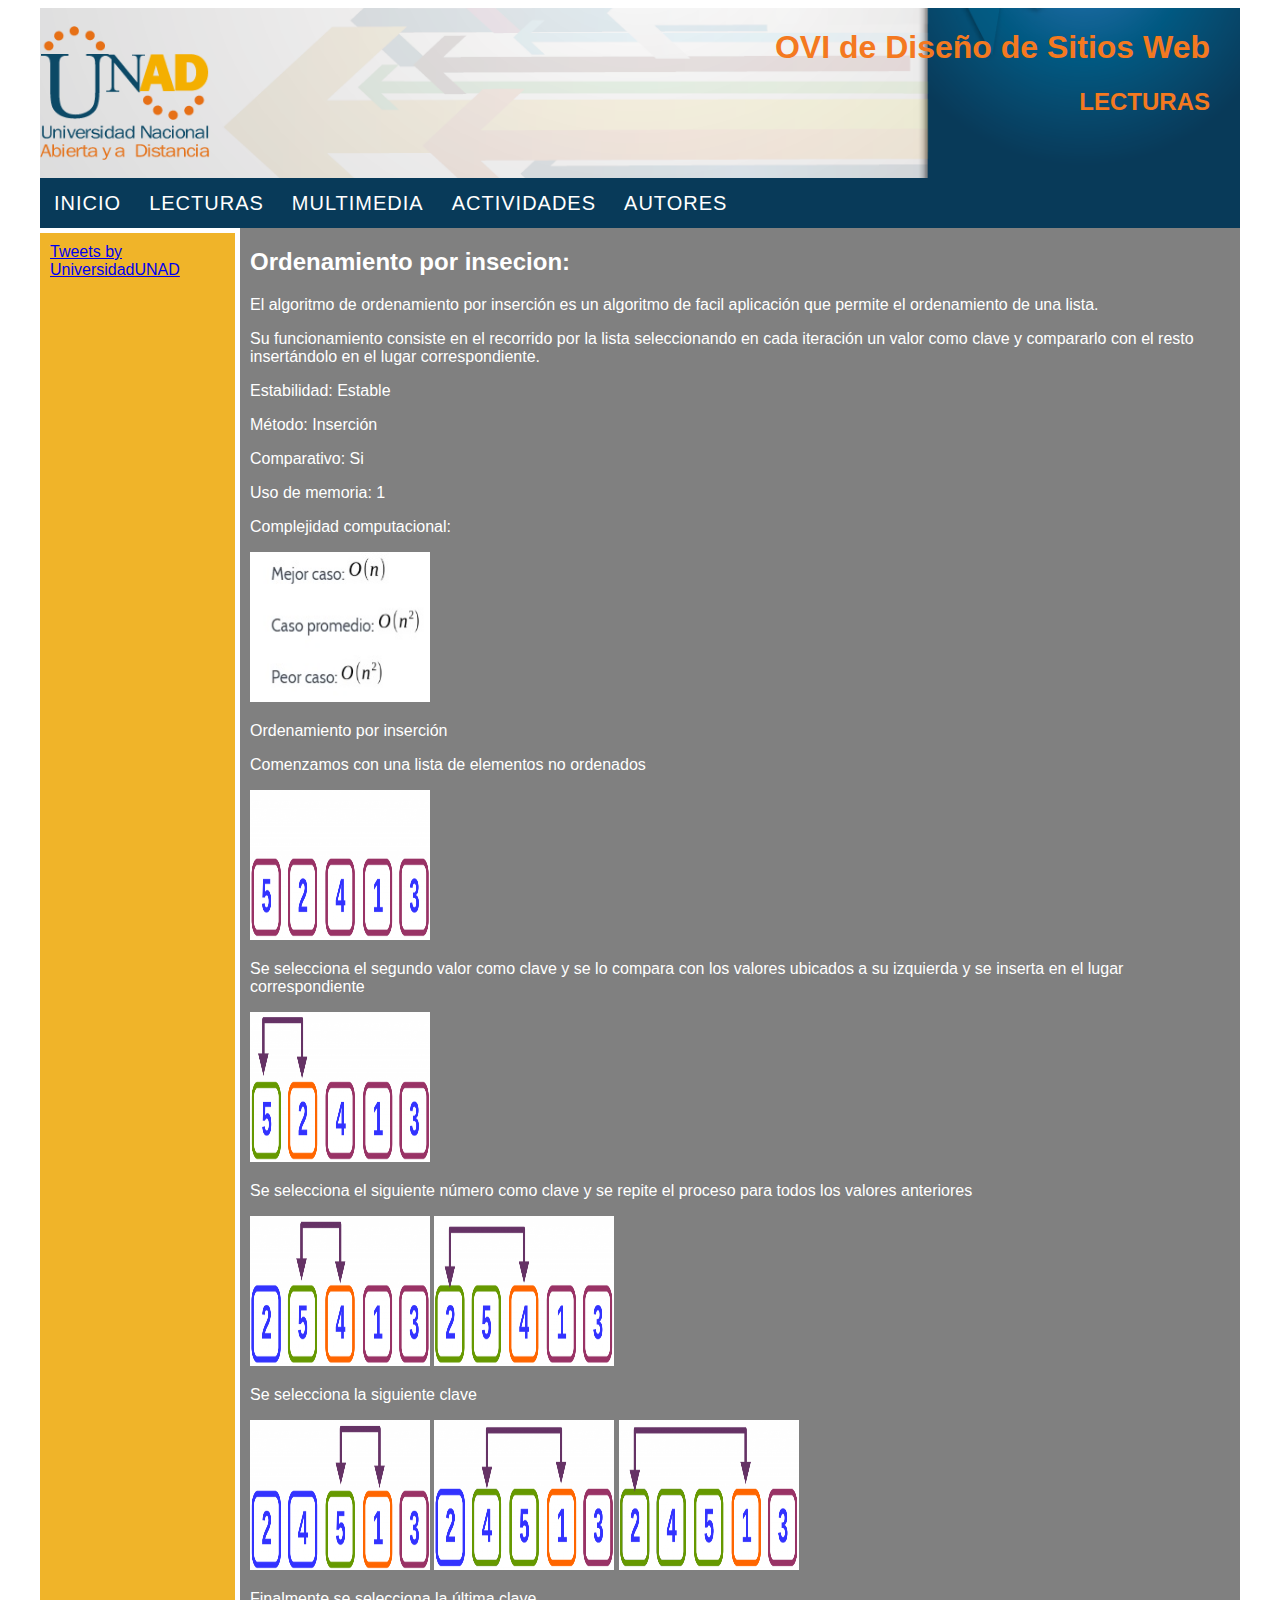
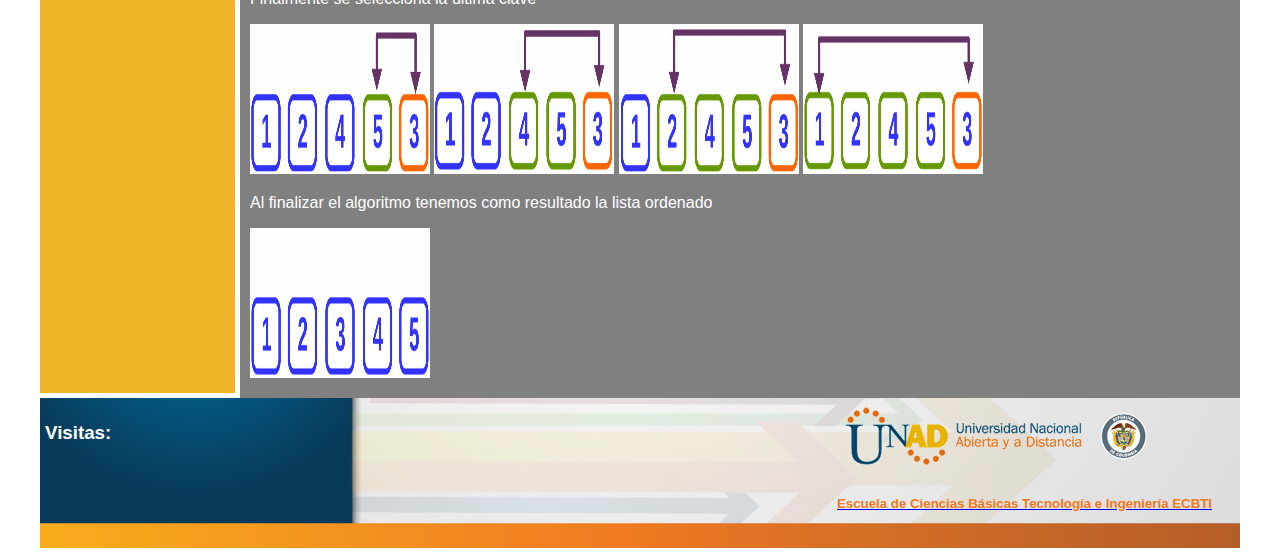
<file: lectura-5.html>
<!DOCTYPE html>
<html lang="es">
<head>
	<meta charset="UTF-8">
	<title>OVI Colaborativo</title>
	<link href="http://allfont.es/allfont.css?fonts=franklin-gothic-book" rel="stylesheet" type="text/css" />
	<link rel="stylesheet" type="text/css" href="css/style.css">
</head>
<body>
	<main>
		<header>
			<h1>OVI de Diseño de Sitios Web</h1>
			<h2>LECTURAS</h2>
		</header>
		<!-- start nav -->
		<nav id="menu">
			<!-- start menu -->
			<ul>
				<li><a href="index.html">INICIO</a></li>
				<li><a href="#">LECTURAS</a>
				<!-- start menu desplegable -->
				<ul>
					<li><a href="lectura-1.html">Lectura 1</a></li>
					<li><a href="lectura-2.html">Lectura 2</a></li>
					<li><a href="lectura-3.html">Lectura 3</a></li>
					<li><a href="lectura-4.html">Lectura 4</a></li>
					<li><a href="lectura-5.html">Lectura 5</a></li>
				</ul>
				<!-- end menu desplegable -->
				</li>
				<li><a href="#">MULTIMEDIA</a>
				<!-- start menu desplegable -->
				<ul>
					<li><a href="audios.html">Audios</a></li>
					<li><a href="videos.html">Videos</a></li>
				</ul>
				<!-- end menu desplegable -->
				</li>
				<li><a href="#">ACTIVIDADES</a>
				<!-- start menu desplegable -->
				<ul>
					<li><a href="actividad-1.html">Actividad 1</a></li>
					<li><a href="actividad-2.html">Actividad 2</a></li>
					<li><a href="actividad-3.html">Actividad 3</a></li>
				</ul>
				<!-- end menu desplegable -->
				</li>
				<li><a href="autores.html">AUTORES</a></li>
			</ul>
			<!-- end menu -->
		</nav>
		<!-- end nav -->
		<section>			
			<h2>Ordenamiento por insecion:</h2>			
			<p>El algoritmo de ordenamiento por inserción es un algoritmo de facil aplicación que permite el ordenamiento de una lista.<p>

<p>Su funcionamiento consiste en el recorrido por la lista seleccionando en cada iteración un valor como clave y compararlo con el resto insertándolo en el lugar correspondiente.<p>

<p>Estabilidad: Estable<p>

<p>Método: Inserción<p>

<p>Comparativo: Si<p>

<p>Uso de memoria: 1<p>

<p>Complejidad computacional:</p>

<img src="img/algoritmodeordenamientoo.jpg" width="180" height="150">

<p>Ordenamiento por inserción<p>
<p>Comenzamos con una lista de elementos no ordenados<p>

<img src="img/orden-1-768x243.png" width="180" height="150">
 

<p>Se selecciona el segundo valor como clave y se lo compara con los valores ubicados a su izquierda y se inserta en el lugar correspondiente<p>

<img src="img/orden-2-768x243.png" width="180" height="150">


 

<p>Se selecciona el siguiente número como clave y se repite el proceso para todos los valores anteriores<p>

<img src="img/orden-3-768x243.png" width="180" height="150">

<img src="img/orden-2.1-768x243.png" width="180" height="150">
 



<p>Se selecciona la siguiente clave<p>

 

<img src="img/orden-4-768x243.png" width="180" height="150">

<img src="img/orden-3.1-768x243.png" width="180" height="150">

<img src="img/orden-3.2-768x243.png" width="180" height="150">
 

<p>Finalmente se selecciona la última clave<p>

<img src="img/orden-5-768x243.png" width="180" height="150">


<img src="img/4.1-768x243.png" width="180" height="150">

<img src="img/4.2-768x243.png" width="180" height="150">

<img src="img/4.3-768x243.png" width="180" height="150">
 

<p>Al finalizar el algoritmo tenemos como resultado la lista ordenado<p>

<img src="img/12-orden-768x243.png" width="180" height="150">


		</section>
		<aside>
			<a class="twitter-timeline" data-lang="es" data-height="400" href="https://twitter.com/UniversidadUNAD?ref_src=twsrc%5Etfw">Tweets by UniversidadUNAD</a> <script async src="https://platform.twitter.com/widgets.js" charset="utf-8"></script>  
		</aside>
		<footer>
			<div>
				<h3>Visitas:</h3>
				<div id="sfcp1j9h78m52brkujslfsfuczyn3jhys1u"></div><script type="text/javascript" src="https://counter10.wheredoyoucomefrom.ovh/private/counter.js?c=p1j9h78m52brkujslfsfuczyn3jhys1u&down=async" async></script><noscript><a href="https://www.contadorvisitasgratis.com" title="contador de visitas blogger"><img src="https://counter10.wheredoyoucomefrom.ovh/private/contadorvisitasgratis.php?c=p1j9h78m52brkujslfsfuczyn3jhys1u" border="0" title="contador de visitas blogger" alt="contador de visitas blogger"></a></noscript>
			</div>
			<div></div>
			<div>
				<a href="https://www.unad.edu.co/" target="blank">
					<img src="img/logoUNAD.png">
				</a>
				<a href="https://academia.unad.edu.co/ecbti" target="blank">
					<h5 style="color: #F47920;">Escuela de Ciencias Básicas Tecnología e Ingeniería ECBTI</h5>
				</a>
			</div>
		</footer>
	</main>
	
</body>
</html>
</file>
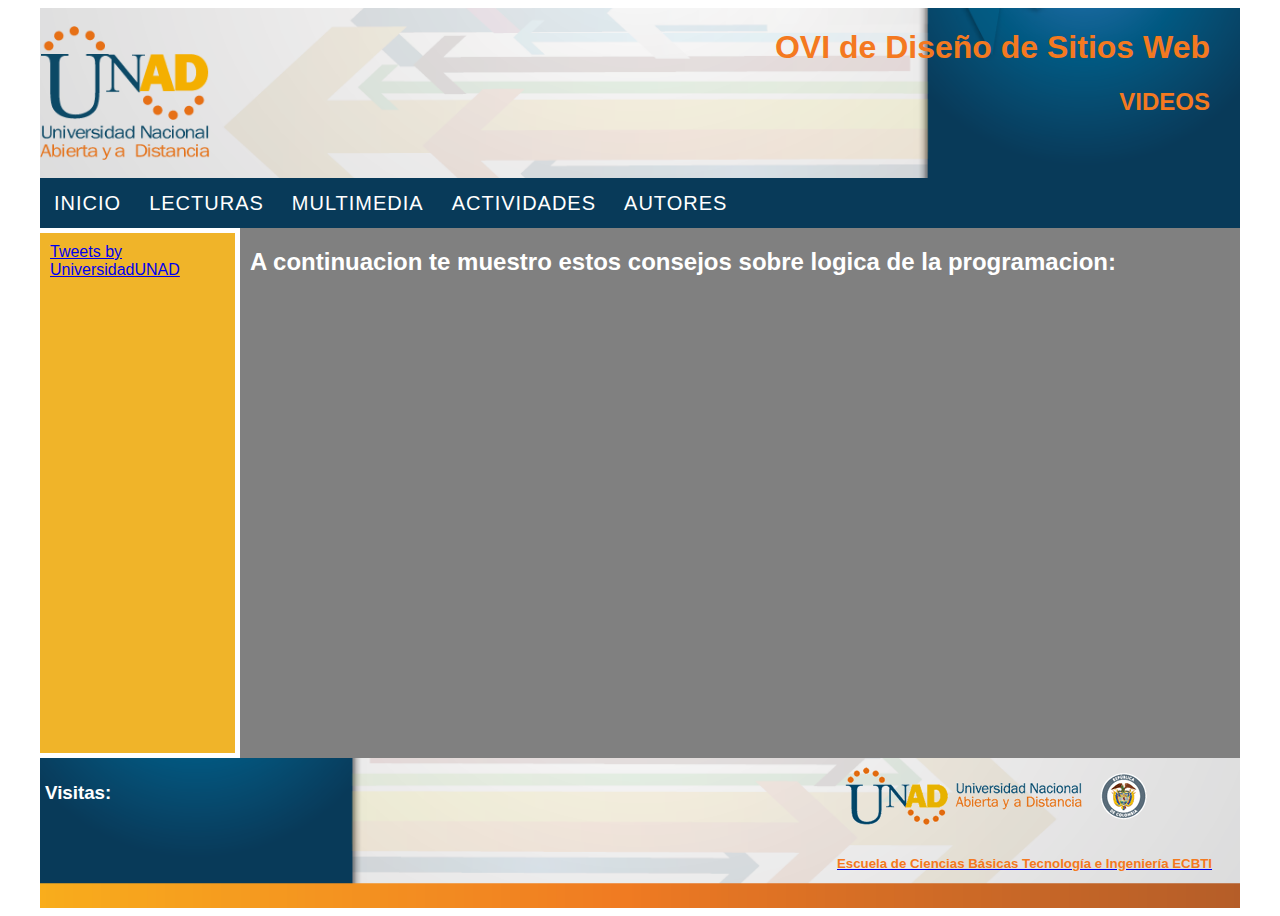
<file: videos.html>
<!DOCTYPE html>
<html lang="es">
<head>
	<meta charset="UTF-8">
	<title>OVI Colaborativo</title>
	<link href="http://allfont.es/allfont.css?fonts=franklin-gothic-book" rel="stylesheet" type="text/css" />
	<link rel="stylesheet" type="text/css" href="css/style.css">
</head>
<body>
	<main>
		<header>
			<h1>OVI de Diseño de Sitios Web</h1>
			<h2>VIDEOS</h2>
		</header>
		<!-- start nav -->
		<nav id="menu">
			<!-- start menu -->
			<ul>
				<li><a href="index.html">INICIO</a></li>
				<li><a href="#">LECTURAS</a>
				<!-- start menu desplegable -->
				<ul>
					<li><a href="lectura-1.html">Lectura 1</a></li>
					<li><a href="lectura-2.html">Lectura 2</a></li>
					<li><a href="lectura-3.html">Lectura 3</a></li>
					<li><a href="lectura-4.html">Lectura 4</a></li>
					<li><a href="lectura-5.html">Lectura 5</a></li>
				</ul>
				<!-- end menu desplegable -->
				</li>
				<li><a href="#">MULTIMEDIA</a>
				<!-- start menu desplegable -->
				<ul>
					<li><a href="audios.html">Audios</a></li>
					<li><a href="https://www.youtube.com/watch?v=VWMmHRM2oP4">Videos</a></li>
				</ul>
				<!-- end menu desplegable -->
				</li>
				<li><a href="#">ACTIVIDADES</a>
				<!-- start menu desplegable -->
				<ul>
					<li><a href="actividad-1.html">Actividad 1</a></li>
					<li><a href="actividad-2.html">Actividad 2</a></li>
					<li><a href="actividad-3.html">Actividad 3</a></li>
				</ul>
				<!-- end menu desplegable -->
				</li>
				<li><a href="autores.html">AUTORES</a></li>
			</ul>
			<!-- end menu -->
		</nav>
		<!-- end nav -->
		<section>			
			<h2>A continuacion te muestro estos consejos sobre logica de la programacion:</h2>			
			<p>
<iframe width="560" height="315" src="https://www.youtube.com/embed/VWMmHRM2oP4" frameborder="0" allow="accelerometer; autoplay; encrypted-media; gyroscope; picture-in-picture" allowfullscreen></iframe>

			</p>
		</section>
		<aside>
			<a class="twitter-timeline" data-lang="es" data-height="400" href="https://twitter.com/UniversidadUNAD?ref_src=twsrc%5Etfw">Tweets by UniversidadUNAD</a> <script async src="https://platform.twitter.com/widgets.js" charset="utf-8"></script>  
		</aside>
		<footer>
			<div>
				<h3>Visitas:</h3>
				<div id="sfcp1j9h78m52brkujslfsfuczyn3jhys1u"></div><script type="text/javascript" src="https://counter10.wheredoyoucomefrom.ovh/private/counter.js?c=p1j9h78m52brkujslfsfuczyn3jhys1u&down=async" async></script><noscript><a href="https://www.contadorvisitasgratis.com" title="contador de visitas blogger"><img src="https://counter10.wheredoyoucomefrom.ovh/private/contadorvisitasgratis.php?c=p1j9h78m52brkujslfsfuczyn3jhys1u" border="0" title="contador de visitas blogger" alt="contador de visitas blogger"></a></noscript>
			</div>
			<div></div>
			<div>
				<a href="https://www.unad.edu.co/" target="blank">
					<img src="img/logoUNAD.png">
				</a>
				<a href="https://academia.unad.edu.co/ecbti" target="blank">
					<h5 style="color: #F47920;">Escuela de Ciencias Básicas Tecnología e Ingeniería ECBTI</h5>
				</a>
			</div>
		</footer>
	</main>
	
</body>
</html>
</file>
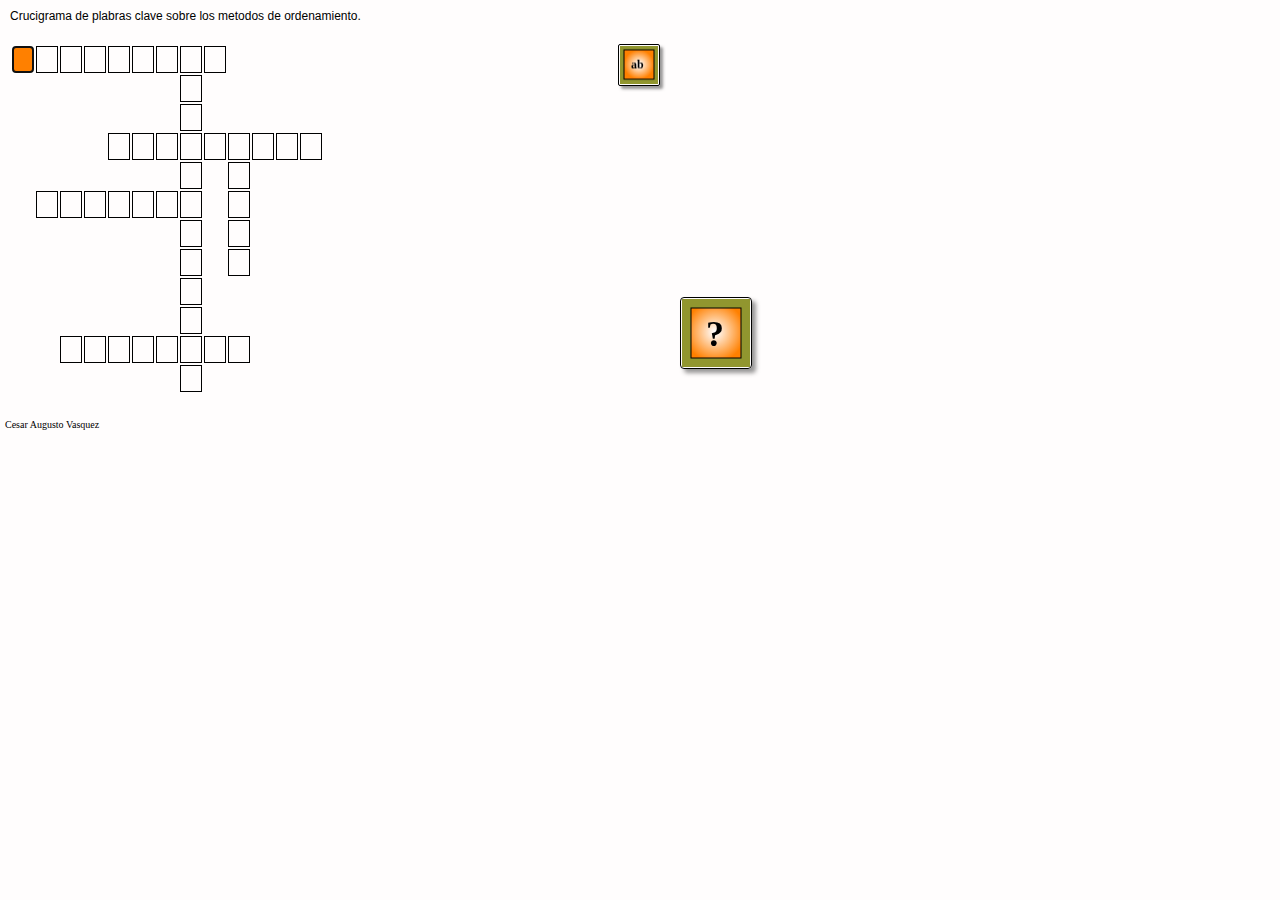
<file: media/Crucigrama/Crucigrama.htm>
<!DOCTYPE html>
<!--Created by Ardora - www.webardora.net-->
<!--ArdoraCW-->
<!--bajo licencia Attribution-NonCommercial-NoDerivatives 4.0 International (CC BY-NC-ND 4.0)
para otros usos contacte con el autor-->
<html lang="es">
<head><meta charset="utf-8" /><title>Crucigrama Logica de programacion</title>
<link type="text/css" href="Crucigrama_resources/css/ardoraCW.css" rel="stylesheet" />
<script language="javascript" type="text/javascript" src="Crucigrama_resources/js/jquery.js"></script>
<script language="javascript" type="text/javascript" src="Crucigrama_resources/js/jquery-ui.min.js"></script>
<script language="javascript" type="text/javascript" src="Crucigrama_resources/js/jquery.ui.touch-punch.min.js"></script>
<script language="javascript" type="text/javascript" src="Crucigrama_resources/js/ardoraCWCFG.js"></script>
<script language="javascript" type="text/javascript" src="Crucigrama_resources/js/ardoraScorm.js"></script>
<script language="javascript" type="text/javascript" src="Crucigrama_resources/js/ardoraCW.js"></script>
<script language="javascript" type="text/javascript" src="Crucigrama_resources/js/ardoraTab.js"></script>
</head>
<body onLoad="loadPage()" onbeforeunload="unloadPage()" onUnload="unloadPage()">
<div id="ardoraMain">
<div id="ardoraEnu"><SPAN style="font-size:12px;color:#000000">Crucigrama de plabras clave sobre los metodos de ordenamiento.</SPAN></div>
  <div id="ardoraAct">
  <table id="tableGame">
<tr>
<td class="activeCell"><input id="C0_0" name="C0_0" type="text" class="cell" maxlength="1"/></td>
<td class="activeCell"><input id="C1_0" name="C1_0" type="text" class="cell" maxlength="1"/></td>
<td class="activeCell"><input id="C2_0" name="C2_0" type="text" class="cell" maxlength="1"/></td>
<td class="activeCell"><input id="C3_0" name="C3_0" type="text" class="cell" maxlength="1"/></td>
<td class="activeCell"><input id="C4_0" name="C4_0" type="text" class="cell" maxlength="1"/></td>
<td class="activeCell"><input id="C5_0" name="C5_0" type="text" class="cell" maxlength="1"/></td>
<td class="activeCell"><input id="C6_0" name="C6_0" type="text" class="cell" maxlength="1"/></td>
<td class="activeCell"><input id="C7_0" name="C7_0" type="text" class="cell" maxlength="1"/></td>
<td class="activeCell"><input id="C8_0" name="C8_0" type="text" class="cell" maxlength="1"/></td>
<td class="hidetd"></td>
<td class="hidetd"></td>
<td class="hidetd"></td>
<td class="hidetd"></td>
</tr>
<tr>
<td class="hidetd"></td>
<td class="hidetd"></td>
<td class="hidetd"></td>
<td class="hidetd"></td>
<td class="hidetd"></td>
<td class="hidetd"></td>
<td class="hidetd"></td>
<td class="activeCell"><input id="C7_1" name="C7_1" type="text" class="cell" maxlength="1"/></td>
<td class="hidetd"></td>
<td class="hidetd"></td>
<td class="hidetd"></td>
<td class="hidetd"></td>
<td class="hidetd"></td>
</tr>
<tr>
<td class="hidetd"></td>
<td class="hidetd"></td>
<td class="hidetd"></td>
<td class="hidetd"></td>
<td class="hidetd"></td>
<td class="hidetd"></td>
<td class="hidetd"></td>
<td class="activeCell"><input id="C7_2" name="C7_2" type="text" class="cell" maxlength="1"/></td>
<td class="hidetd"></td>
<td class="hidetd"></td>
<td class="hidetd"></td>
<td class="hidetd"></td>
<td class="hidetd"></td>
</tr>
<tr>
<td class="hidetd"></td>
<td class="hidetd"></td>
<td class="hidetd"></td>
<td class="hidetd"></td>
<td class="activeCell"><input id="C4_3" name="C4_3" type="text" class="cell" maxlength="1"/></td>
<td class="activeCell"><input id="C5_3" name="C5_3" type="text" class="cell" maxlength="1"/></td>
<td class="activeCell"><input id="C6_3" name="C6_3" type="text" class="cell" maxlength="1"/></td>
<td class="activeCell"><input id="C7_3" name="C7_3" type="text" class="cell" maxlength="1"/></td>
<td class="activeCell"><input id="C8_3" name="C8_3" type="text" class="cell" maxlength="1"/></td>
<td class="activeCell"><input id="C9_3" name="C9_3" type="text" class="cell" maxlength="1"/></td>
<td class="activeCell"><input id="C10_3" name="C10_3" type="text" class="cell" maxlength="1"/></td>
<td class="activeCell"><input id="C11_3" name="C11_3" type="text" class="cell" maxlength="1"/></td>
<td class="activeCell"><input id="C12_3" name="C12_3" type="text" class="cell" maxlength="1"/></td>
</tr>
<tr>
<td class="hidetd"></td>
<td class="hidetd"></td>
<td class="hidetd"></td>
<td class="hidetd"></td>
<td class="hidetd"></td>
<td class="hidetd"></td>
<td class="hidetd"></td>
<td class="activeCell"><input id="C7_4" name="C7_4" type="text" class="cell" maxlength="1"/></td>
<td class="hidetd"></td>
<td class="activeCell"><input id="C9_4" name="C9_4" type="text" class="cell" maxlength="1"/></td>
<td class="hidetd"></td>
<td class="hidetd"></td>
<td class="hidetd"></td>
</tr>
<tr>
<td class="hidetd"></td>
<td class="activeCell"><input id="C1_5" name="C1_5" type="text" class="cell" maxlength="1"/></td>
<td class="activeCell"><input id="C2_5" name="C2_5" type="text" class="cell" maxlength="1"/></td>
<td class="activeCell"><input id="C3_5" name="C3_5" type="text" class="cell" maxlength="1"/></td>
<td class="activeCell"><input id="C4_5" name="C4_5" type="text" class="cell" maxlength="1"/></td>
<td class="activeCell"><input id="C5_5" name="C5_5" type="text" class="cell" maxlength="1"/></td>
<td class="activeCell"><input id="C6_5" name="C6_5" type="text" class="cell" maxlength="1"/></td>
<td class="activeCell"><input id="C7_5" name="C7_5" type="text" class="cell" maxlength="1"/></td>
<td class="hidetd"></td>
<td class="activeCell"><input id="C9_5" name="C9_5" type="text" class="cell" maxlength="1"/></td>
<td class="hidetd"></td>
<td class="hidetd"></td>
<td class="hidetd"></td>
</tr>
<tr>
<td class="hidetd"></td>
<td class="hidetd"></td>
<td class="hidetd"></td>
<td class="hidetd"></td>
<td class="hidetd"></td>
<td class="hidetd"></td>
<td class="hidetd"></td>
<td class="activeCell"><input id="C7_6" name="C7_6" type="text" class="cell" maxlength="1"/></td>
<td class="hidetd"></td>
<td class="activeCell"><input id="C9_6" name="C9_6" type="text" class="cell" maxlength="1"/></td>
<td class="hidetd"></td>
<td class="hidetd"></td>
<td class="hidetd"></td>
</tr>
<tr>
<td class="hidetd"></td>
<td class="hidetd"></td>
<td class="hidetd"></td>
<td class="hidetd"></td>
<td class="hidetd"></td>
<td class="hidetd"></td>
<td class="hidetd"></td>
<td class="activeCell"><input id="C7_7" name="C7_7" type="text" class="cell" maxlength="1"/></td>
<td class="hidetd"></td>
<td class="activeCell"><input id="C9_7" name="C9_7" type="text" class="cell" maxlength="1"/></td>
<td class="hidetd"></td>
<td class="hidetd"></td>
<td class="hidetd"></td>
</tr>
<tr>
<td class="hidetd"></td>
<td class="hidetd"></td>
<td class="hidetd"></td>
<td class="hidetd"></td>
<td class="hidetd"></td>
<td class="hidetd"></td>
<td class="hidetd"></td>
<td class="activeCell"><input id="C7_8" name="C7_8" type="text" class="cell" maxlength="1"/></td>
<td class="hidetd"></td>
<td class="hidetd"></td>
<td class="hidetd"></td>
<td class="hidetd"></td>
<td class="hidetd"></td>
</tr>
<tr>
<td class="hidetd"></td>
<td class="hidetd"></td>
<td class="hidetd"></td>
<td class="hidetd"></td>
<td class="hidetd"></td>
<td class="hidetd"></td>
<td class="hidetd"></td>
<td class="activeCell"><input id="C7_9" name="C7_9" type="text" class="cell" maxlength="1"/></td>
<td class="hidetd"></td>
<td class="hidetd"></td>
<td class="hidetd"></td>
<td class="hidetd"></td>
<td class="hidetd"></td>
</tr>
<tr>
<td class="hidetd"></td>
<td class="hidetd"></td>
<td class="activeCell"><input id="C2_10" name="C2_10" type="text" class="cell" maxlength="1"/></td>
<td class="activeCell"><input id="C3_10" name="C3_10" type="text" class="cell" maxlength="1"/></td>
<td class="activeCell"><input id="C4_10" name="C4_10" type="text" class="cell" maxlength="1"/></td>
<td class="activeCell"><input id="C5_10" name="C5_10" type="text" class="cell" maxlength="1"/></td>
<td class="activeCell"><input id="C6_10" name="C6_10" type="text" class="cell" maxlength="1"/></td>
<td class="activeCell"><input id="C7_10" name="C7_10" type="text" class="cell" maxlength="1"/></td>
<td class="activeCell"><input id="C8_10" name="C8_10" type="text" class="cell" maxlength="1"/></td>
<td class="activeCell"><input id="C9_10" name="C9_10" type="text" class="cell" maxlength="1"/></td>
<td class="hidetd"></td>
<td class="hidetd"></td>
<td class="hidetd"></td>
</tr>
<tr>
<td class="hidetd"></td>
<td class="hidetd"></td>
<td class="hidetd"></td>
<td class="hidetd"></td>
<td class="hidetd"></td>
<td class="hidetd"></td>
<td class="hidetd"></td>
<td class="activeCell"><input id="C7_11" name="C7_11" type="text" class="cell" maxlength="1"/></td>
<td class="hidetd"></td>
<td class="hidetd"></td>
<td class="hidetd"></td>
<td class="hidetd"></td>
<td class="hidetd"></td>
</tr>
</table>
<canvas id="ardoraActCanvas" width="2px" height="2px"></canvas>
<div id="buttonDir"><canvas id="ardoraButtonDirCanvas" width="40px" height="40px"></canvas></div>
<div id="defIma"></div>
  </div>
<div id="ardoraTab">
  <div id="buttonOk"><canvas id="buttonOkCanvas" width="70" height="70"></canvas></div>
</div></div>
<div id="ardoraAlumSCORM"><p></p></div>
<div id="ardoraAutor"><p>Cesar Augusto Vasquez</p></div>
</body></html>
</file>
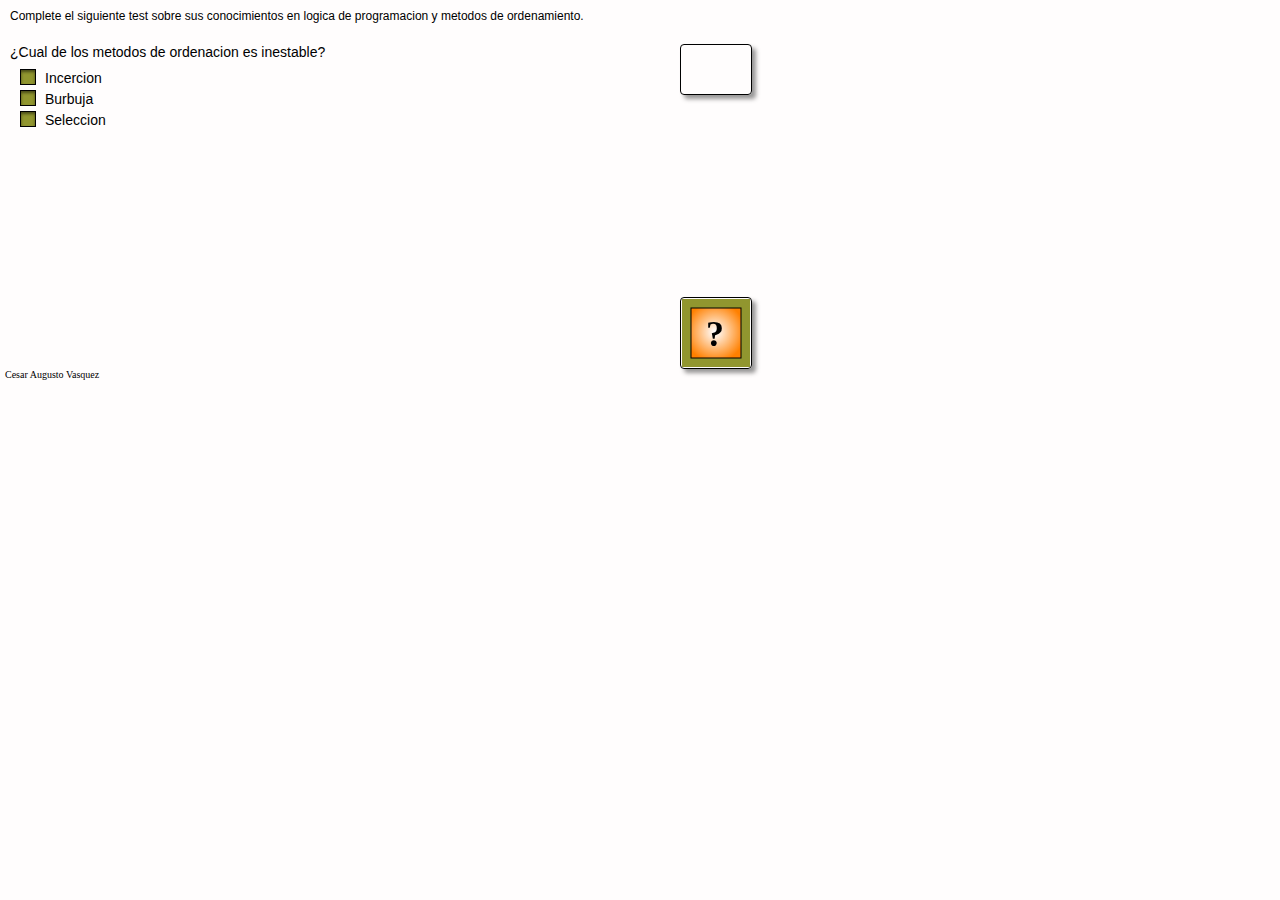
<file: media/OVI/OVI.htm>
<!DOCTYPE html>
<!--Created by Ardora - www.webardora.net-->
<!--ArdoraTest-->
<!--bajo licencia Attribution-NonCommercial-NoDerivatives 4.0 International (CC BY-NC-ND 4.0)
para otros usos contacte con el autor-->
<html lang="es">
<head><meta charset="utf-8" /><title>Test Logica de programacion</title>
<link type="text/css" href="OVI_resources/css/ardoraTest.css" rel="stylesheet" />
<script language="javascript" type="text/javascript" src="OVI_resources/js/jquery.js"></script>
<script language="javascript" type="text/javascript" src="OVI_resources/js/jquery-ui.min.js"></script>
<script language="javascript" type="text/javascript" src="OVI_resources/js/jquery.ui.touch-punch.min.js"></script>
<script language="javascript" type="text/javascript" src="OVI_resources/js/ardoraTestCFG.js"></script>
<script language="javascript" type="text/javascript" src="OVI_resources/js/ardoraScorm.js"></script>
<script language="javascript" type="text/javascript" src="OVI_resources/js/ardoraTest.js"></script>
<script language="javascript" type="text/javascript" src="OVI_resources/js/ardoraTab.js"></script>
</head>
<body onLoad="loadPage()" onbeforeunload="unloadPage()" onUnload="unloadPage()">
<div id="ardoraMain">
<div id="ardoraEnu"><SPAN style="font-size:12px;color:#000000">Complete el siguiente test sobre sus conocimientos en logica de programacion y metodos de ordenamiento.</SPAN></div>
  <div id="ardoraAct">
<div id="ardoraTag"></div>
<div id="ardoraChecks"></div>
<canvas id="ardoraActCanvas" width="2px" height="2px"></canvas>
  </div>
<div id="ardoraTab">
  <canvas id="ardoraTabCanvas" width="70" height="49"></canvas>
  <div id="buttonOk"><canvas id="buttonOkCanvas" width="70" height="70"></canvas></div>
</div></div>
<div id="ardoraAlumSCORM"><p></p></div>
<div id="ardoraAutor"><p>Cesar Augusto Vasquez</p></div>
</body></html>
</file>
<file: css/style.css>
main {
  color: white;
  font-family: 'Franklin Gothic Book', arial;
  margin: 0 auto;
  max-width: 1200px;
  min-height: 100vh;
  display: grid;
  grid-template-columns: 100%;
  grid-template-rows: 150px
    50px
    1fr
    800px
    300px;
  grid-template-areas:
    "my-header my-header my-header"
    "my-nav my-nav my-nav"
    "my-section my-section my-section"
    "my-aside my-aside my-aside"
    "my-footer my-footer my-footer"
}
 
header {
  grid-area: my-header;
  color: #F47920;
  text-align: right;
  background-image: url("../img/Logo_unad.png"), url(../img/bannerb.png);
  background-repeat: no-repeat;
  background-size: 170px, cover;
  background-position: left, center;
  background-color: #B3B3B3;
  padding: 0 30px; 
}
 
nav {
  grid-area: my-nav;
  background-color: #083a59;
}
 
aside {
  grid-area: my-aside;
  background-color: #F0B429;
  padding: 10px;
  margin: 5px 5px 5px 0;
}
 
section {
  grid-area: my-section;
  background-color: #808080;
  padding: 0 10px;
}

#autores{
	display: grid;
	grid-template-columns: repeat(auto-fit, minmax(33%, 1fr));
}

#autor{
	color: #F47920;
	text-align: center;
	margin: 5px;
	padding: 10px 0 0 0;
	background-color: #B3B3B3;
	background-color: #083a59;
	border-radius: 10px 10px 10px 10px;
	-moz-border-radius: 10px 10px 10px 10px;
	-webkit-border-radius: 10px 10px 10px 10px;
	border: 5px solid #005883;
	border: 3px solid #F0B429;
}
 
footer {
  grid-area: my-footer;
  display: grid;
  background-image: url(../img/banner.png);
  background-repeat: no-repeat;
  background-size: cover;
  background-position: bottom;
  grid-template-columns: 33% 33% 33%;
}

footer div{
	margin: 5px 0;
	padding: 0 5px;
}
 
@media (min-width: 600px) and (max-width: 1500px) {
  main {
    grid-template-columns: 200px 1fr 200px;
    grid-template-rows: 170px
      50px
      1fr
      150px;
    grid-template-areas:
      "my-header my-header my-header"
      "my-nav my-nav my-nav"
      "my-aside my-section my-section"
      "my-footer my-footer my-footer"
  }
}

@media (min-width: 1501px) {
  main {
    grid-template-columns: 200px 1fr 200px;
    grid-template-rows: 200px
      1fr
      150px;
    grid-template-areas:
      "my-header my-header my-header"
      "my-nav my-section my-aside"
      "my-footer my-footer my-footer"
  }
}

/* menu */

#menu ul {
 list-style:none;
 margin:0;
 padding:0;
}

/* enlaces del menu */

#menu ul a {
 display:block;
 color:#fff;
 text-decoration:none;
 font-weight:400;
 font-size:20px;
 padding:10px; 
 text-transform:uppercase;
 letter-spacing:1px;
}

/* items del menu */

#menu ul li {
 position:relative;
 float: left;
 margin:4px;
 padding:0;
}

/* efecto al pasar el ratón por los items del menu */

#menu ul li:hover {
 background:#5b78a7;
}

/* menu desplegable */

#menu ul ul {
 display:none;
 position:absolute;
 top:100%;
 left:0;
 background-color: #005883;
 padding:0;
}

/* items del menu desplegable */

#menu ul ul li {
 float:none;
 width:150px
}

/* enlaces de los items del menu desplegable */

#menu ul ul a {
 line-height:120%;
 padding:10px 15px;
}

/* items del menu desplegable al pasar el ratón */

#menu ul li:hover > ul {
 display:block;
}
</file>
<file: media/Crucigrama/Crucigrama_resources/css/ardoraCW.css>
/*Creado con Ardora - www.webardora.net
bajo licencia Attribution-NonCommercial-NoDerivatives 4.0 International (CC BY-NC-ND 4.0)
para otros usos contacte con el autor*/
/*! normalize.css v7.0.0 | MIT License | github.com/necolas/normalize.css */
html {line-height: 1.15;-ms-text-size-adjust: 100%;-webkit-text-size-adjust: 100%;}
body {margin: 0;}
article,aside,footer,header,nav,section {display: block;}
h1 {font-size: 2em;margin: 0.67em 0;}
figcaption,figure,main {display: block;}
figure {margin: 1em 40px;}
hr {box-sizing: content-box;height: 0;overflow: visible;}
pre {font-family: monospace, monospace;font-size: 1em;}
a {background-color: transparent;-webkit-text-decoration-skip: objects;}
abbr[title] {border-bottom: none;text-decoration: underline;text-decoration: underline dotted;}
b,strong {font-weight: inherit;}
b,strong {font-weight: bolder;}
code,kbd,samp {font-family: monospace, monospace;font-size: 1em;}
dfn {font-style: italic;}
mark {background-color: #ff0;color: #000;}
small {font-size: 80%;}
sub,sup {font-size: 75%;line-height: 0;position: relative;vertical-align: baseline;}
sub {bottom: -0.25em;}
sup {top: -0.5em;}
audio,video {display: inline-block;}
audio:not([controls]) {display: none;height: 0;}
img {border-style: none;}
svg:not(:root) {overflow: hidden;}
button,input,optgroup,select,textarea {font-family: sans-serif;font-size: 100%;line-height: 1.15;margin: 0;}
button,input {overflow: visible;}
button,select {text-transform: none;}
button,html [type="button"],[type="reset"],[type="submit"] {-webkit-appearance: button;}
button::-moz-focus-inner,[type="button"]::-moz-focus-inner,[type="reset"]::-moz-focus-inner,[type="submit"]::-moz-focus-inner {border-style: none;padding: 0;}
button:-moz-focusring,[type="button"]:-moz-focusring,[type="reset"]:-moz-focusring,[type="submit"]:-moz-focusring {outline: 1px dotted ButtonText;}
fieldset{padding: 0.35em 0.75em 0.625em;}
legend {box-sizing: border-box;color: inherit;display: table;max-width: 100%;padding: 0;white-space: normal;}
progress {display: inline-block;vertical-align: baseline;}
textarea {overflow: auto;}
[type="checkbox"],[type="radio"] {box-sizing: border-box;padding: 0;}
[type="number"]::-webkit-inner-spin-button,[type="number"]::-webkit-outer-spin-button {height: auto;}
[type="search"]{-webkit-appearance: textfield;outline-offset: -2px;}
[type="search"]::-webkit-search-cancel-button,[type="search"]::-webkit-search-decoration {-webkit-appearance: none;}
::-webkit-file-upload-button {-webkit-appearance: button;font: inherit;}
details,menu {display: block;}
summary {display: list-item;}
canvas {display: inline-block;}
template{display: none;}
[hidden]{display: none;}
/*!END normalize.css v7.0.0*/
.ui-corner-all{ -webkit-border-radius: 4px; border-radius: 4px;}
body{background-color:black;}
#ardoraMain{ font-family:Verdana, Geneva, sans-serif; color: #F0F0F0; padding: 5px; position: relative;}
#ardoraEnu{ font-size: 12px; position: relative; padding: 5px; margin-bottom: 10px;
text-align: justify;
}
#ardoraAlumSCORM{visibility: hidden;padding:0px;margin:0px;position: absolute;height: 15px;width: 250px;bottom: 0px;right: 0px;cursor: pointer;border-style: dotted;
border-width: 1px;-webkit-border-radius: 4px;-khtml-border-radius: 4px;border-radius: 4px;
-webkit-box-shadow: 4px 4px 4px rgba(50, 50, 50, 0.5);box-shadow: 4px 4px 4px rgba(50, 50, 50, 0.5);font-size: 10px;
background:rgba(255,128,0,0.5);}
#ardoraAlumSCORM p{padding:0px;margin:0px;padding-left: 2px;}
#buttonOk{ position: absolute; height: 70px; width: 70px; bottom: 0px; cursor: pointer;border-style: solid; border-width: 1px;
-webkit-border-radius: 4px;-khtml-border-radius: 4px;border-radius: 4px;
-webkit-box-shadow: 4px 4px 4px rgba(50, 50, 50, 0.5); box-shadow: 4px 4px 4px rgba(50, 50, 50, 0.5);}
#ardoraActCanvas{z-index: 0; position: absolute; visibility:hidden;top:0; left:5px;}
#ardoraAct{position: relative; margin-right: 10px; padding: 5px; float: left;
}
#ardoraTab{width: 70px; height:320px;position: relative; visibility: visible;padding:5px;float:left;}
td{margin: 0; padding: 0; border: 1px; border-style: solid;border-radius:0px;}
.cell{width:20px; height:25px; margin: 0; padding: 0;text-align: center;border-radius:0px;
font-family:Verdana, Geneva, sans-serif; text-transform: uppercase;font-size:16px;
cursor: pointer;border-style: none;background-color:#FFFDFD}
.blackCell{background-color: black;width:20px; height:25px;}
.hidetd{border:0px; border-style: none;}
#defIma{font-size:12px; text-align: justify; z-index:1; width:250px; font-family:Verdana, Geneva, sans-serif;
padding: 6px; border-radius:4px; border-style: solid; border-width: 1px;
box-shadow: inset 3px 3px 3px rgba(50, 50, 50, 0.5);
float:right; visibility: hidden;}
table{float: left; margin-right: 20px; margin-bottom: 20px;}
#buttonDir{border-radius: 2px; border-style: solid; border-width: 1px; margin-bottom: 10px;
margin-left: 10px; float: right; cursor: pointer; width: 40px; height: 40px;box-shadow: 3px 3px 3px rgba(50, 50, 50, 0.5);}
#ardoraButtonDirCanvas{padding: 0px;}
.titleDef{padding-top: 5px; font-weight: bold; border-width: 1px; border-bottom-style: solid;}
#ardoraAutor{padding-left:5px; clear:both; font-size: 10px; }
</file>
<file: media/OVI/OVI_resources/css/ardoraTest.css>
/*Creado con Ardora - www.webardora.net
bajo licencia Attribution-NonCommercial-NoDerivatives 4.0 International (CC BY-NC-ND 4.0)
para otros usos contacte con el autor*/
/*! normalize.css v7.0.0 | MIT License | github.com/necolas/normalize.css */
html {line-height: 1.15;-ms-text-size-adjust: 100%;-webkit-text-size-adjust: 100%;}
body {margin: 0;}
article,aside,footer,header,nav,section {display: block;}
h1 {font-size: 2em;margin: 0.67em 0;}
figcaption,figure,main {display: block;}
figure {margin: 1em 40px;}
hr {box-sizing: content-box;height: 0;overflow: visible;}
pre {font-family: monospace, monospace;font-size: 1em;}
a {background-color: transparent;-webkit-text-decoration-skip: objects;}
abbr[title] {border-bottom: none;text-decoration: underline;text-decoration: underline dotted;}
b,strong {font-weight: inherit;}
b,strong {font-weight: bolder;}
code,kbd,samp {font-family: monospace, monospace;font-size: 1em;}
dfn {font-style: italic;}
mark {background-color: #ff0;color: #000;}
small {font-size: 80%;}
sub,sup {font-size: 75%;line-height: 0;position: relative;vertical-align: baseline;}
sub {bottom: -0.25em;}
sup {top: -0.5em;}
audio,video {display: inline-block;}
audio:not([controls]) {display: none;height: 0;}
img {border-style: none;}
svg:not(:root) {overflow: hidden;}
button,input,optgroup,select,textarea {font-family: sans-serif;font-size: 100%;line-height: 1.15;margin: 0;}
button,input {overflow: visible;}
button,select {text-transform: none;}
button,html [type="button"],[type="reset"],[type="submit"] {-webkit-appearance: button;}
button::-moz-focus-inner,[type="button"]::-moz-focus-inner,[type="reset"]::-moz-focus-inner,[type="submit"]::-moz-focus-inner {border-style: none;padding: 0;}
button:-moz-focusring,[type="button"]:-moz-focusring,[type="reset"]:-moz-focusring,[type="submit"]:-moz-focusring {outline: 1px dotted ButtonText;}
fieldset{padding: 0.35em 0.75em 0.625em;}
legend {box-sizing: border-box;color: inherit;display: table;max-width: 100%;padding: 0;white-space: normal;}
progress {display: inline-block;vertical-align: baseline;}
textarea {overflow: auto;}
[type="checkbox"],[type="radio"] {box-sizing: border-box;padding: 0;}
[type="number"]::-webkit-inner-spin-button,[type="number"]::-webkit-outer-spin-button {height: auto;}
[type="search"]{-webkit-appearance: textfield;outline-offset: -2px;}
[type="search"]::-webkit-search-cancel-button,[type="search"]::-webkit-search-decoration {-webkit-appearance: none;}
::-webkit-file-upload-button {-webkit-appearance: button;font: inherit;}
details,menu {display: block;}
summary {display: list-item;}
canvas {display: inline-block;}
template{display: none;}
[hidden]{display: none;}
/*!END normalize.css v7.0.0*/
.ui-corner-all{border-radius:4px;}
body{background-color:black;}
#ardoraMain{ font-family:Verdana, Geneva, sans-serif; color: #F0F0F0; padding: 5px; position: relative;}
#ardoraEnu{ font-size: 12px; position: relative; padding: 5px; margin-bottom: 10px;
text-align: justify;
}
#ardoraAlumSCORM{visibility: hidden;padding:0px;margin:0px;position: absolute;height: 15px;width: 250px;bottom: 0px;right: 0px;cursor: pointer;border-style: dotted;
border-width: 1px;-webkit-border-radius: 4px;-khtml-border-radius: 4px;border-radius: 4px;
-webkit-box-shadow: 4px 4px 4px rgba(50, 50, 50, 0.5);box-shadow: 4px 4px 4px rgba(50, 50, 50, 0.5);font-size: 10px;
background:rgba(255,128,0,0.5);}
#ardoraAlumSCORM p{padding:0px;margin:0px;padding-left: 2px;}
#buttonOk{ position: absolute; height: 70px; width: 70px; bottom: 0px; cursor: pointer;border-style: solid; border-width: 1px;
-webkit-border-radius: 4px;-khtml-border-radius: 4px;border-radius: 4px;
-webkit-box-shadow: 4px 4px 4px rgba(50, 50, 50, 0.5); box-shadow: 4px 4px 4px rgba(50, 50, 50, 0.5);}
#ardoraTabCanvas{width: 70px;border-style: solid;border-width: 1px;-webkit-border-radius: 4px;-khtml-border-radius: 4px;border-radius:4px;-webkit-box-shadow: 4px 4px 4px rgba(50, 50, 50, 0.5);box-shadow: 4px 4px 4px rgba(50,50,50,0.5);height:49px;} 
#ardoraActCanvas{z-index: 0; position: absolute; visibility:hidden;top:0; left:5px;}
#ardoraAct{ width:650px;position: relative; margin-right: 10px; padding: 5px; float: left;
}
#ardoraTab{width: 70px; height:320px;position: relative; visibility: visible;padding:5px;float:left;}
#ardoraTag{color:#000000;text-align: justify;position: relative; clear: both; font-size:14px;}
#ardoraChecks{font-family:Verdana, Geneva, sans-serif;position:relative; padding-top: 10px; padding-left: 10px; float:left;font-size:14px;}
label {display: inline-block;cursor: pointer;position: relative;padding-left: 25px;margin-right: 15px;margin-bottom: 5px;font-size:14px;}
label:before {content: "";display: inline-block;width: 14px;height: 14px;margin-right: 5px;position: absolute;
left:0;bottom:1px;color: black;border-style: solid;border-width: thin;
box-shadow: inset 0px 2px 3px 0px rgba(0, 0, 0, .5), 0px 1px 0px 0px rgba(255, 255, 255, .8);}
input[type=checkbox] {display: none;}
.checkbox label {margin-bottom: 10px;}.checkbox label:before {border-radius: 3px;}
input[type=checkbox]:checked + label:before {content: "\2713";text-shadow: 1px 1px 1px rgba(0,0,0,.2);
font-size: 18px;font-weight: bold;text-align: center;line-height: 15px;}
.checkbox-grid{display: block;float: left;width: 100%;}
ul{padding:0;margin:0}
#ardoraAutor{padding-left:5px; clear:both; font-size: 10px; }
</file>
